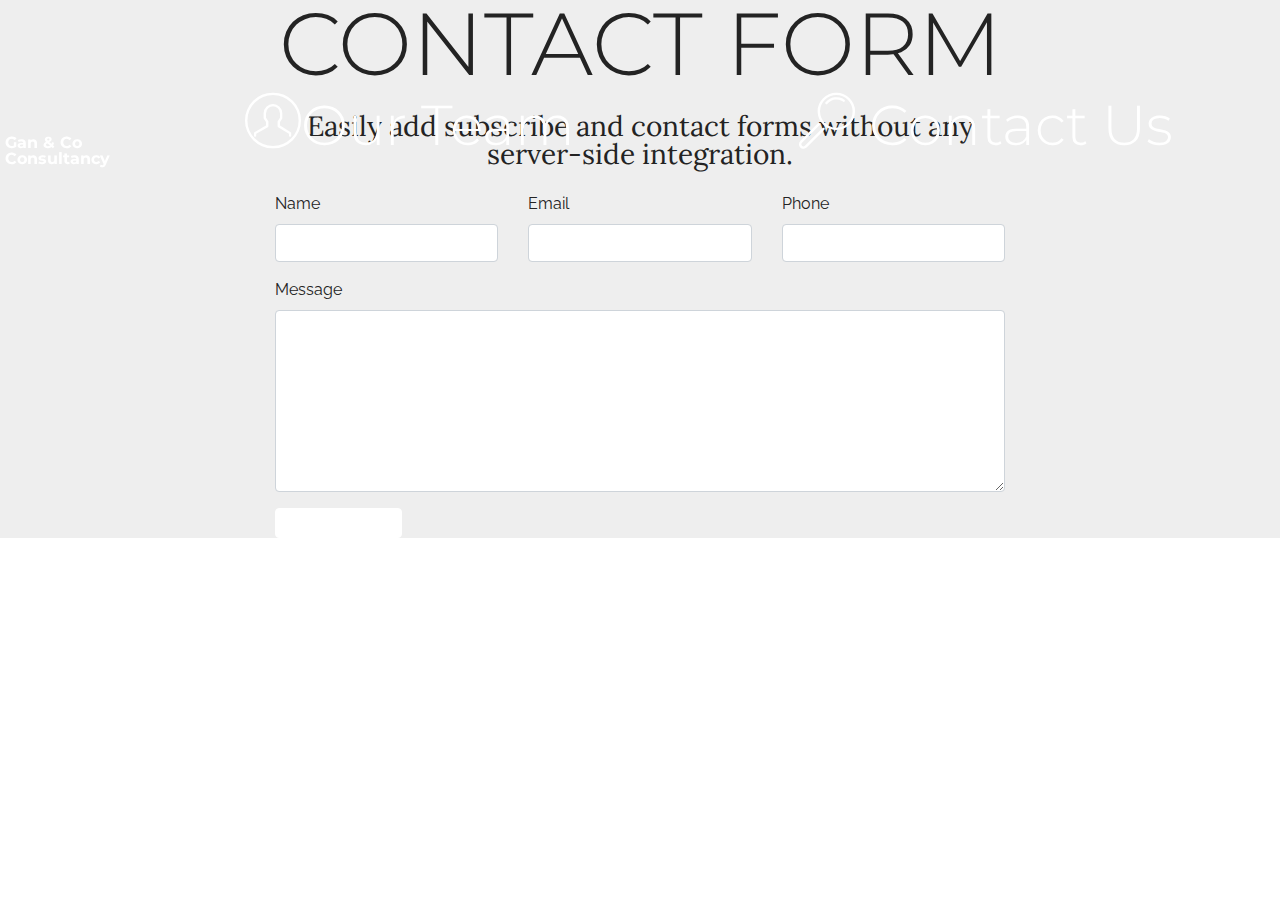
<file: .comcontactus.html>
<!DOCTYPE html>
<html >
<head>
  <!-- Site made with Mobirise Website Builder v4.7.6, https://mobirise.com -->
  <meta charset="UTF-8">
  <meta http-equiv="X-UA-Compatible" content="IE=edge">
  <meta name="generator" content="Mobirise v4.7.6, mobirise.com">
  <meta name="viewport" content="width=device-width, initial-scale=1, minimum-scale=1">
  <link rel="shortcut icon" href="assets/images/22814525-129797667780182-8044703817744396638-n-212x212.jpg" type="image/x-icon">
  <meta name="description" content="information">
  <title>Contact us</title>
  <link rel="stylesheet" href="assets/web/assets/mobirise-icons/mobirise-icons.css">
  <link rel="stylesheet" href="assets/tether/tether.min.css">
  <link rel="stylesheet" href="assets/bootstrap/css/bootstrap.min.css">
  <link rel="stylesheet" href="assets/bootstrap/css/bootstrap-grid.min.css">
  <link rel="stylesheet" href="assets/bootstrap/css/bootstrap-reboot.min.css">
  <link rel="stylesheet" href="assets/dropdown/css/style.css">
  <link rel="stylesheet" href="assets/animatecss/animate.min.css">
  <link rel="stylesheet" href="assets/theme/css/style.css">
  <link rel="stylesheet" href="assets/mobirise/css/mbr-additional.css" type="text/css">
  
  
  
</head>
<body>
  <section class="menu cid-qT4JgTpq9v" once="menu" id="menu1-b">

    

    <nav class="navbar navbar-expand beta-menu navbar-dropdown align-items-center navbar-fixed-top navbar-toggleable-sm">
        <button class="navbar-toggler navbar-toggler-right" type="button" data-toggle="collapse" data-target="#navbarSupportedContent" aria-controls="navbarSupportedContent" aria-expanded="false" aria-label="Toggle navigation">
            <div class="hamburger">
                <span></span>
                <span></span>
                <span></span>
                <span></span>
            </div>
        </button>
        <div class="menu-logo">
            <div class="navbar-brand">
                
                <span class="navbar-caption-wrap"><a class="navbar-caption text-white display-4" href="index.html">&nbsp;Gan &amp; Co &nbsp;Consultancy</a></span>
            </div>
        </div>
        <div class="collapse navbar-collapse" id="navbarSupportedContent">
            <ul class="navbar-nav nav-dropdown nav-right" data-app-modern-menu="true"><li class="nav-item dropdown">
                    <a class="nav-link link text-white display-4" href="page3.html" target="_blank" aria-expanded="true"><span class="mbri-user mbr-iconfont mbr-iconfont-btn"></span>Our Team &nbsp; &nbsp; &nbsp; &nbsp; &nbsp; &nbsp; &nbsp; &nbsp; &nbsp; &nbsp;</a>
                </li><li class="nav-item"><a class="nav-link link text-white display-4" href=".comcontactus.html#form1-d" target="_blank" aria-expanded="true"><span class="mbri-search mbr-iconfont mbr-iconfont-btn"></span>
                        Contact Us &nbsp; &nbsp; &nbsp; &nbsp; &nbsp; &nbsp; &nbsp; &nbsp; &nbsp; &nbsp;&nbsp;</a></li></ul>
            
        </div>
    </nav>
</section>

<section class="engine"><a href="https://mobirise.me/q">responsive website templates</a></section><section class="mbr-section form1 cid-qT4JrinEpn" id="form1-d">

    

    
    <div class="container">
        <div class="row justify-content-center">
            <div class="title col-12 col-lg-8">
                <h2 class="mbr-section-title align-center pb-3 mbr-fonts-style display-2">
                    CONTACT FORM
                </h2>
                <h3 class="mbr-section-subtitle align-center mbr-light pb-3 mbr-fonts-style display-5">
                    Easily add subscribe and contact forms without any server-side integration.
                </h3>
            </div>
        </div>
    </div>
    <div class="container">
        <div class="row justify-content-center">
            <div class="media-container-column col-lg-8" data-form-type="formoid">
                    <div data-form-alert="" hidden="">Thanks for filling out the form!</div>
            
                    <form class="mbr-form" action="https://mobirise.com/" method="post" data-form-title="Mobirise Form"><input type="hidden" name="email" data-form-email="true" value="ScGrEP+Cf4Tc2tdSMSPfv5yGJrFADjq4eIgqxvcydHQiJRC3jA4tW4udPjYfQB+NIOK6T5tBRcQDGVItxTisgTGRRwxBJNycyA5FkTAK4mVm/X+FB8nrsoAHKT1lZA5q" data-form-field="Email">
                        <div class="row row-sm-offset">
                            <div class="col-md-4 multi-horizontal" data-for="name">
                                <div class="form-group">
                                    <label class="form-control-label mbr-fonts-style display-7" for="name-form1-d">Name</label>
                                    <input type="text" class="form-control" name="name" data-form-field="Name" required="" id="name-form1-d">
                                </div>
                            </div>
                            <div class="col-md-4 multi-horizontal" data-for="email">
                                <div class="form-group">
                                    <label class="form-control-label mbr-fonts-style display-7" for="email-form1-d">Email</label>
                                    <input type="email" class="form-control" name="email" data-form-field="Email" required="" id="email-form1-d">
                                </div>
                            </div>
                            <div class="col-md-4 multi-horizontal" data-for="phone">
                                <div class="form-group">
                                    <label class="form-control-label mbr-fonts-style display-7" for="phone-form1-d">Phone</label>
                                    <input type="tel" class="form-control" name="phone" data-form-field="Phone" id="phone-form1-d">
                                </div>
                            </div>
                        </div>
                        <div class="form-group" data-for="message">
                            <label class="form-control-label mbr-fonts-style display-7" for="message-form1-d">Message</label>
                            <textarea type="text" class="form-control" name="message" rows="7" data-form-field="Message" id="message-form1-d"></textarea>
                        </div>
            
                        <span class="input-group-btn">
                            <button href="" type="submit" class="btn btn-primary btn-form display-4">SEND FORM</button>
                        </span>
                    </form>
            </div>
        </div>
    </div>
</section>


  <script src="assets/web/assets/jquery/jquery.min.js"></script>
  <script src="assets/popper/popper.min.js"></script>
  <script src="assets/tether/tether.min.js"></script>
  <script src="assets/bootstrap/js/bootstrap.min.js"></script>
  <script src="assets/smoothscroll/smooth-scroll.js"></script>
  <script src="assets/dropdown/js/script.min.js"></script>
  <script src="assets/touchswipe/jquery.touch-swipe.min.js"></script>
  <script src="assets/viewportchecker/jquery.viewportchecker.js"></script>
  <script src="assets/theme/js/script.js"></script>
  <script src="assets/formoid/formoid.min.js"></script>
  
  
  <input name="animation" type="hidden">
  </body>
</html>
</file>
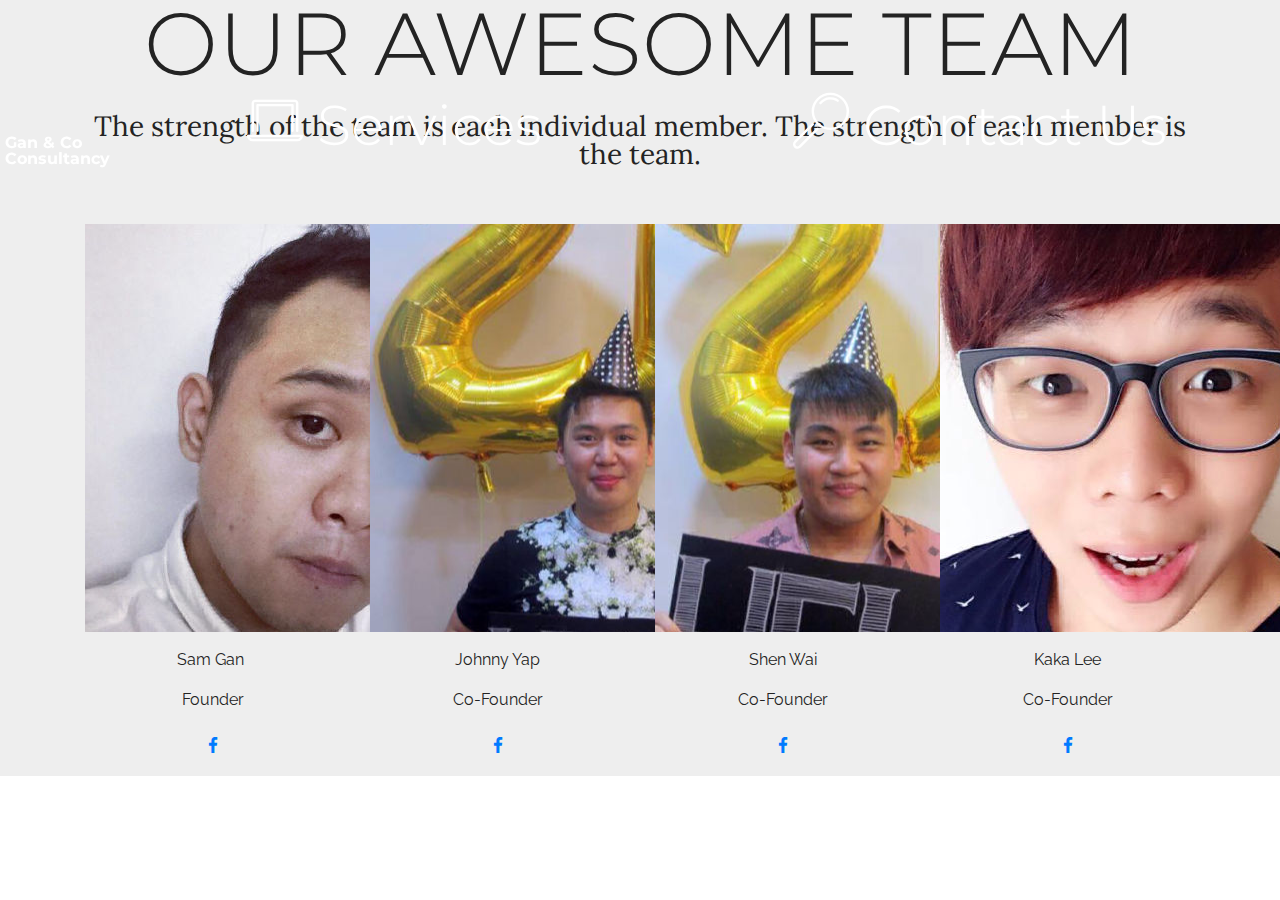
<file: .comleanmore.html>
<!DOCTYPE html>
<html >
<head>
  <!-- Site made with Mobirise Website Builder v4.7.6, https://mobirise.com -->
  <meta charset="UTF-8">
  <meta http-equiv="X-UA-Compatible" content="IE=edge">
  <meta name="generator" content="Mobirise v4.7.6, mobirise.com">
  <meta name="viewport" content="width=device-width, initial-scale=1, minimum-scale=1">
  <link rel="shortcut icon" href="assets/images/22814525-129797667780182-8044703817744396638-n-212x212.jpg" type="image/x-icon">
  <meta name="description" content="Our Team ">
  <title>Our Team </title>
  <link rel="stylesheet" href="assets/web/assets/mobirise-icons/mobirise-icons.css">
  <link rel="stylesheet" href="assets/tether/tether.min.css">
  <link rel="stylesheet" href="assets/bootstrap/css/bootstrap.min.css">
  <link rel="stylesheet" href="assets/bootstrap/css/bootstrap-grid.min.css">
  <link rel="stylesheet" href="assets/bootstrap/css/bootstrap-reboot.min.css">
  <link rel="stylesheet" href="assets/socicon/css/styles.css">
  <link rel="stylesheet" href="assets/animatecss/animate.min.css">
  <link rel="stylesheet" href="assets/dropdown/css/style.css">
  <link rel="stylesheet" href="assets/theme/css/style.css">
  <link rel="stylesheet" href="assets/mobirise/css/mbr-additional.css" type="text/css">
  
  
  
</head>
<body>
  <section class="menu cid-qT4D289tNt" once="menu" id="menu1-6">

    

    <nav class="navbar navbar-expand beta-menu navbar-dropdown align-items-center navbar-fixed-top navbar-toggleable-sm">
        <button class="navbar-toggler navbar-toggler-right" type="button" data-toggle="collapse" data-target="#navbarSupportedContent" aria-controls="navbarSupportedContent" aria-expanded="false" aria-label="Toggle navigation">
            <div class="hamburger">
                <span></span>
                <span></span>
                <span></span>
                <span></span>
            </div>
        </button>
        <div class="menu-logo">
            <div class="navbar-brand">
                
                <span class="navbar-caption-wrap"><a class="navbar-caption text-white display-4" href="index.html">&nbsp;Gan &amp; Co &nbsp;Consultancy</a></span>
            </div>
        </div>
        <div class="collapse navbar-collapse" id="navbarSupportedContent">
            <ul class="navbar-nav nav-dropdown nav-right" data-app-modern-menu="true"><li class="nav-item dropdown">
                    <a class="nav-link link text-white display-4" href="https://mobirise.com/aboutus" target="_blank" aria-expanded="true"><span class="mbri-laptop mbr-iconfont mbr-iconfont-btn"></span>
                        Services &nbsp; &nbsp; &nbsp; &nbsp; &nbsp; &nbsp; &nbsp; &nbsp; &nbsp; &nbsp;&nbsp;</a>
                </li><li class="nav-item"><a class="nav-link link text-white display-4" href=".comcontactus.html#form1-d" target="_blank" aria-expanded="true"><span class="mbri-search mbr-iconfont mbr-iconfont-btn"></span>
                        Contact Us &nbsp; &nbsp; &nbsp; &nbsp; &nbsp; &nbsp; &nbsp; &nbsp; &nbsp; &nbsp;&nbsp;</a></li></ul>
            
        </div>
    </nav>
</section>

<section class="engine"><a href="https://mobirise.me/k">develop own website</a></section><section class="features16 cid-qT4F1tBfVF" id="features16-a">
    
    
    
    <div class="container align-center">
        <h2 class="pb-3 mbr-fonts-style mbr-section-title display-2">
            OUR AWESOME TEAM
        </h2>
        <h3 class="pb-5 mbr-section-subtitle mbr-fonts-style mbr-light display-5">The strength of the team is each individual member. The strength of each member is the team.</h3>
        <div class="row media-row">
            
        <div class="team-item col-lg-3 col-md-6">
                <div class="item-image">
                    <img src="assets/images/32875618-234754220617859-5372014668564922368-n-1-510x510.jpg" alt="" title="">
                </div>
                <div class="item-caption py-3">
                    <div class="item-name px-2">
                        <p class="mbr-fonts-style display-5">Sam Gan&nbsp;</p>
                    </div>
                    <div class="item-role px-2">
                        <p>Founder</p>
                    </div>
                    <div class="item-social pt-2">
                        <a href="https://www.facebook.com/gan.sam.3114" target="_blank">
                            <span class="p-1 mbr-iconfont mbr-iconfont-social socicon-facebook socicon"></span>
                        </a>
                        <a href="https://www.facebook.com/pages/Mobirise/1616226671953247" target="_blank">
                            
                        </a>
                        <a href="https://plus.google.com/u/0/+Mobirise" target="_blank">
                            
                        </a>
                        <a href="https://www.linkedin.com/in/mobirise" target="_blank">
                            
                        </a>
                        <a href="https://www.instagram.com/mobirise/" target="_blank">
                            
                        </a>
                        <a href="https://www.youtube.com/channel/UCt_tncVAetpK5JeM8L-8jyw" target="_blank">    
                            
                        </a>
                    </div>
                </div>
            </div><div class="team-item col-lg-3 col-md-6">
                <div class="item-image">
                    <img src="assets/images/13151917-10206202046591870-770924274355582226-n-1-510x765.jpg" alt="" title="">
                </div>
                <div class="item-caption py-3">
                    <div class="item-name px-2">
                        <p class="mbr-fonts-style display-5">
                           Johnny Yap</p>
                    </div>
                    <div class="item-role px-2">
                        <p>Co-Founder</p>
                    </div>
                    <div class="item-social pt-2">
                        <a href="https://www.facebook.com/johnny.yyh" target="_blank">
                            <span class="p-1 mbr-iconfont mbr-iconfont-social socicon-facebook socicon"></span>
                        </a>
                        <a href="https://www.facebook.com/pages/Mobirise/1616226671953247" target="_blank">
                            
                        </a>
                        <a href="https://plus.google.com/u/0/+Mobirise" target="_blank">
                            
                        </a>
                        <a href="https://www.linkedin.com/in/mobirise" target="_blank">
                            
                        </a>
                        <a href="https://www.instagram.com/mobirise/" target="_blank">
                            
                        </a>
                        <a href="https://www.youtube.com/channel/UCt_tncVAetpK5JeM8L-8jyw" target="_blank">    
                            
                        </a>
                    </div>
                </div>
            </div><div class="team-item col-lg-3 col-md-6">
                <div class="item-image">
                    <img src="assets/images/13221531-10206202046991880-6527201559035625821-n-510x765.jpg" alt="" title="">
                </div>
                <div class="item-caption py-3">
                    <div class="item-name px-2">
                        <p class="mbr-fonts-style display-5">Shen Wai</p>
                    </div>
                    <div class="item-role px-2">
                        <p>Co-Founder</p>
                    </div>
                    <div class="item-social pt-2">
                        <a href="https://www.facebook.com/shen.wai.7" target="_blank">
                            <span class="p-1 mbr-iconfont mbr-iconfont-social socicon-facebook socicon"></span>
                        </a>
                        <a href="https://www.facebook.com/pages/Mobirise/1616226671953247" target="_blank">
                            
                        </a>
                        <a href="https://plus.google.com/u/0/+Mobirise" target="_blank">
                            
                        </a>
                        <a href="https://www.linkedin.com/in/mobirise" target="_blank">
                            
                        </a>
                        <a href="https://www.instagram.com/mobirise/" target="_blank">
                            
                        </a>
                        <a href="https://www.youtube.com/channel/UCt_tncVAetpK5JeM8L-8jyw" target="_blank">    
                            
                        </a>
                    </div>
                </div>
            </div><div class="team-item col-lg-3 col-md-6">
                <div class="item-image">
                    <img src="assets/images/10338229-10202128881205281-4555850473124964525-n-510x680.jpg" alt="" title="">
                </div>
                <div class="item-caption py-3">
                    <div class="item-name px-2">
                        <p class="mbr-fonts-style display-5">
                           Kaka Lee</p>
                    </div>
                    <div class="item-role px-2">
                        <p>Co-Founder</p>
                    </div>
                    <div class="item-social pt-2">
                        <a href="https://www.facebook.com/bosco.lee.52" target="_blank">
                            <span class="p-1 mbr-iconfont mbr-iconfont-social socicon-facebook socicon"></span>
                        </a>
                        <a href="https://www.facebook.com/pages/Mobirise/1616226671953247" target="_blank">
                            
                        </a>
                        <a href="https://plus.google.com/u/0/+Mobirise" target="_blank">
                            
                        </a>
                        <a href="https://www.linkedin.com/in/mobirise" target="_blank">
                            
                        </a>
                        <a href="https://www.instagram.com/mobirise/" target="_blank">
                            
                        </a>
                        <a href="https://www.youtube.com/channel/UCt_tncVAetpK5JeM8L-8jyw" target="_blank">    
                            
                        </a>
                    </div>
                </div>
            </div></div>    
    </div>
</section>


  <script src="assets/web/assets/jquery/jquery.min.js"></script>
  <script src="assets/popper/popper.min.js"></script>
  <script src="assets/tether/tether.min.js"></script>
  <script src="assets/bootstrap/js/bootstrap.min.js"></script>
  <script src="assets/smoothscroll/smooth-scroll.js"></script>
  <script src="assets/touchswipe/jquery.touch-swipe.min.js"></script>
  <script src="assets/viewportchecker/jquery.viewportchecker.js"></script>
  <script src="assets/dropdown/js/script.min.js"></script>
  <script src="assets/theme/js/script.js"></script>
  
  
  <input name="animation" type="hidden">
  </body>
</html>
</file>
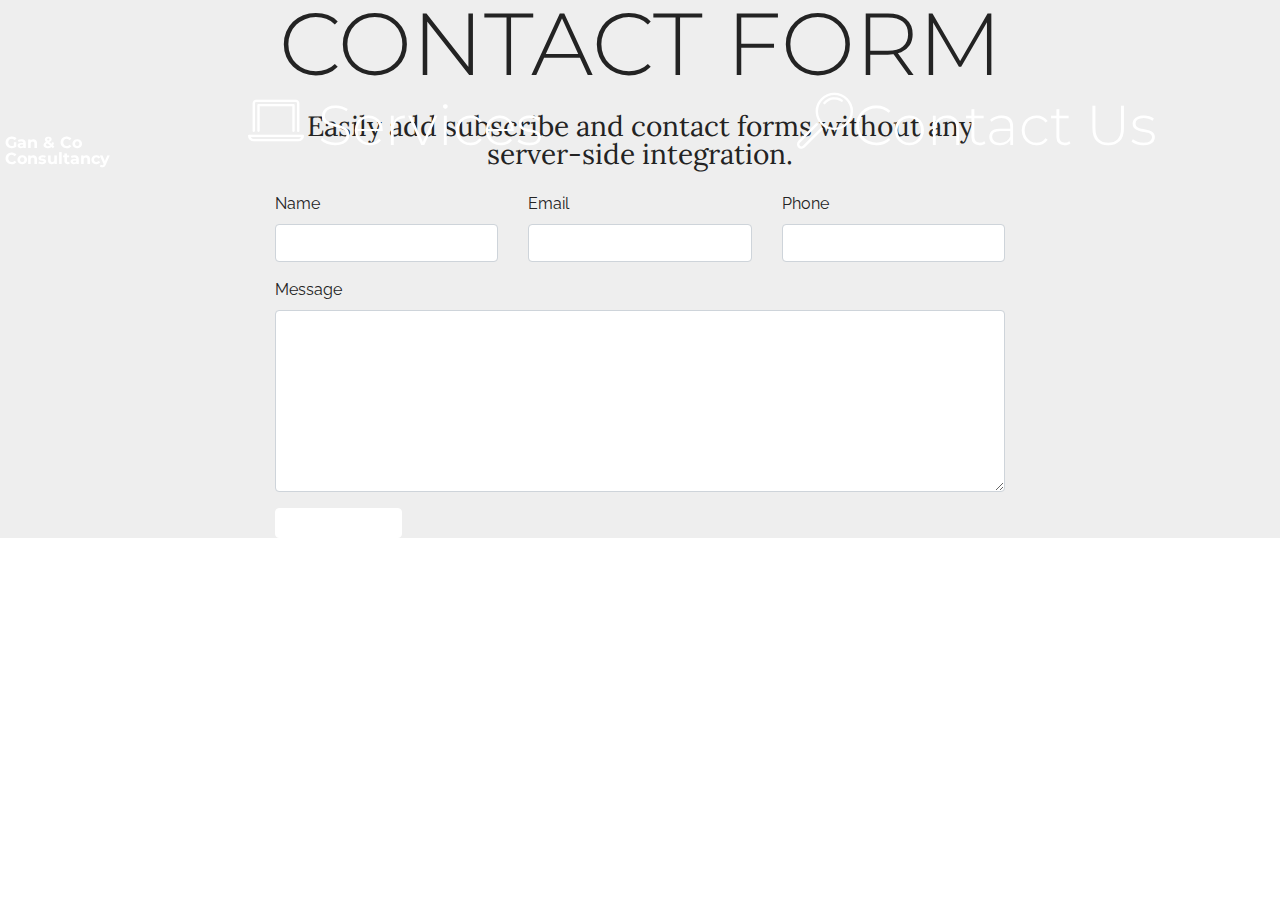
<file: httpsmobirise.comcontactus.html>
<!DOCTYPE html>
<html >
<head>
  <!-- Site made with Mobirise Website Builder v4.7.6, https://mobirise.com -->
  <meta charset="UTF-8">
  <meta http-equiv="X-UA-Compatible" content="IE=edge">
  <meta name="generator" content="Mobirise v4.7.6, mobirise.com">
  <meta name="viewport" content="width=device-width, initial-scale=1, minimum-scale=1">
  <link rel="shortcut icon" href="assets/images/22814525-129797667780182-8044703817744396638-n-212x212.jpg" type="image/x-icon">
  <meta name="description" content="information">
  <title>Contact us</title>
  <link rel="stylesheet" href="assets/web/assets/mobirise-icons/mobirise-icons.css">
  <link rel="stylesheet" href="assets/tether/tether.min.css">
  <link rel="stylesheet" href="assets/bootstrap/css/bootstrap.min.css">
  <link rel="stylesheet" href="assets/bootstrap/css/bootstrap-grid.min.css">
  <link rel="stylesheet" href="assets/bootstrap/css/bootstrap-reboot.min.css">
  <link rel="stylesheet" href="assets/dropdown/css/style.css">
  <link rel="stylesheet" href="assets/animatecss/animate.min.css">
  <link rel="stylesheet" href="assets/theme/css/style.css">
  <link rel="stylesheet" href="assets/mobirise/css/mbr-additional.css" type="text/css">
  
  
  
</head>
<body>
  <section class="menu cid-qT4JgTpq9v" once="menu" id="menu1-b">

    

    <nav class="navbar navbar-expand beta-menu navbar-dropdown align-items-center navbar-fixed-top navbar-toggleable-sm">
        <button class="navbar-toggler navbar-toggler-right" type="button" data-toggle="collapse" data-target="#navbarSupportedContent" aria-controls="navbarSupportedContent" aria-expanded="false" aria-label="Toggle navigation">
            <div class="hamburger">
                <span></span>
                <span></span>
                <span></span>
                <span></span>
            </div>
        </button>
        <div class="menu-logo">
            <div class="navbar-brand">
                
                <span class="navbar-caption-wrap"><a class="navbar-caption text-white display-4" href="index.html">&nbsp;Gan &amp; Co &nbsp;Consultancy</a></span>
            </div>
        </div>
        <div class="collapse navbar-collapse" id="navbarSupportedContent">
            <ul class="navbar-nav nav-dropdown nav-right" data-app-modern-menu="true"><li class="nav-item dropdown">
                    <a class="nav-link link text-white display-4" href="https://mobirise.com/aboutus" target="_blank" aria-expanded="true"><span class="mbri-laptop mbr-iconfont mbr-iconfont-btn"></span>
                        Services &nbsp; &nbsp; &nbsp; &nbsp; &nbsp; &nbsp; &nbsp; &nbsp; &nbsp; &nbsp;&nbsp;</a>
                </li><li class="nav-item"><a class="nav-link link text-white display-4" href="httpsmobirise.comcontactus.html" target="_blank" aria-expanded="true">
                        <span class="mbri-search mbr-iconfont mbr-iconfont-btn"></span>Contact Us &nbsp; &nbsp; &nbsp; &nbsp; &nbsp; &nbsp; &nbsp; &nbsp; &nbsp; &nbsp;&nbsp;</a></li></ul>
            
        </div>
    </nav>
</section>

<section class="engine"><a href="https://mobirise.me/n">landing page html templates</a></section><section class="mbr-section form1 cid-qT4JrinEpn" id="form1-d">

    

    
    <div class="container">
        <div class="row justify-content-center">
            <div class="title col-12 col-lg-8">
                <h2 class="mbr-section-title align-center pb-3 mbr-fonts-style display-2">
                    CONTACT FORM
                </h2>
                <h3 class="mbr-section-subtitle align-center mbr-light pb-3 mbr-fonts-style display-5">
                    Easily add subscribe and contact forms without any server-side integration.
                </h3>
            </div>
        </div>
    </div>
    <div class="container">
        <div class="row justify-content-center">
            <div class="media-container-column col-lg-8" data-form-type="formoid">
                    <div data-form-alert="" hidden="">Thanks for filling out the form!</div>
            
                    <form class="mbr-form" action="https://mobirise.com/" method="post" data-form-title="Mobirise Form"><input type="hidden" name="email" data-form-email="true" value="HpEL3B52eGaiR0LlOvzFXt2bhETJpYtmSAs1O9OFF2LWfI1Rp87L+a2+QtQaMe7RlnVcZaU75LAx8wrhWOBZzPu/tz4pHG9ZTAkjXa1jj1M0UB+w78NmdEuuZGLHXm3u" data-form-field="Email">
                        <div class="row row-sm-offset">
                            <div class="col-md-4 multi-horizontal" data-for="name">
                                <div class="form-group">
                                    <label class="form-control-label mbr-fonts-style display-7" for="name-form1-d">Name</label>
                                    <input type="text" class="form-control" name="name" data-form-field="Name" required="" id="name-form1-d">
                                </div>
                            </div>
                            <div class="col-md-4 multi-horizontal" data-for="email">
                                <div class="form-group">
                                    <label class="form-control-label mbr-fonts-style display-7" for="email-form1-d">Email</label>
                                    <input type="email" class="form-control" name="email" data-form-field="Email" required="" id="email-form1-d">
                                </div>
                            </div>
                            <div class="col-md-4 multi-horizontal" data-for="phone">
                                <div class="form-group">
                                    <label class="form-control-label mbr-fonts-style display-7" for="phone-form1-d">Phone</label>
                                    <input type="tel" class="form-control" name="phone" data-form-field="Phone" id="phone-form1-d">
                                </div>
                            </div>
                        </div>
                        <div class="form-group" data-for="message">
                            <label class="form-control-label mbr-fonts-style display-7" for="message-form1-d">Message</label>
                            <textarea type="text" class="form-control" name="message" rows="7" data-form-field="Message" id="message-form1-d"></textarea>
                        </div>
            
                        <span class="input-group-btn">
                            <button href="" type="submit" class="btn btn-primary btn-form display-4">SEND FORM</button>
                        </span>
                    </form>
            </div>
        </div>
    </div>
</section>


  <script src="assets/web/assets/jquery/jquery.min.js"></script>
  <script src="assets/popper/popper.min.js"></script>
  <script src="assets/tether/tether.min.js"></script>
  <script src="assets/bootstrap/js/bootstrap.min.js"></script>
  <script src="assets/smoothscroll/smooth-scroll.js"></script>
  <script src="assets/dropdown/js/script.min.js"></script>
  <script src="assets/touchswipe/jquery.touch-swipe.min.js"></script>
  <script src="assets/viewportchecker/jquery.viewportchecker.js"></script>
  <script src="assets/theme/js/script.js"></script>
  <script src="assets/formoid/formoid.min.js"></script>
  
  
  <input name="animation" type="hidden">
  </body>
</html>
</file>
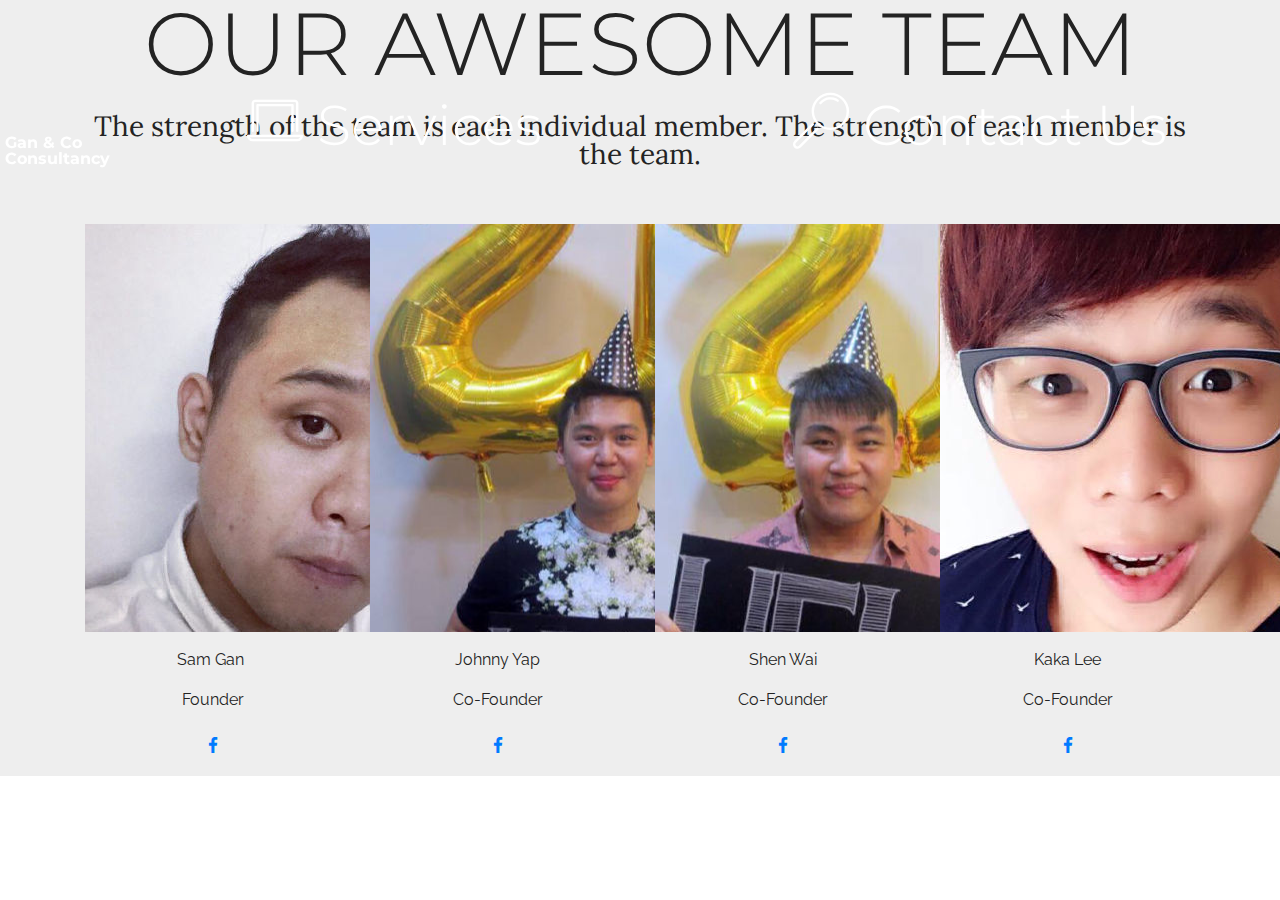
<file: ourteam.comleanmore.html>
<!DOCTYPE html>
<html >
<head>
  <!-- Site made with Mobirise Website Builder v4.7.6, https://mobirise.com -->
  <meta charset="UTF-8">
  <meta http-equiv="X-UA-Compatible" content="IE=edge">
  <meta name="generator" content="Mobirise v4.7.6, mobirise.com">
  <meta name="viewport" content="width=device-width, initial-scale=1, minimum-scale=1">
  <link rel="shortcut icon" href="assets/images/22814525-129797667780182-8044703817744396638-n-212x212.jpg" type="image/x-icon">
  <meta name="description" content="Our Team ">
  <title>Our Team </title>
  <link rel="stylesheet" href="assets/web/assets/mobirise-icons/mobirise-icons.css">
  <link rel="stylesheet" href="assets/tether/tether.min.css">
  <link rel="stylesheet" href="assets/bootstrap/css/bootstrap.min.css">
  <link rel="stylesheet" href="assets/bootstrap/css/bootstrap-grid.min.css">
  <link rel="stylesheet" href="assets/bootstrap/css/bootstrap-reboot.min.css">
  <link rel="stylesheet" href="assets/socicon/css/styles.css">
  <link rel="stylesheet" href="assets/animatecss/animate.min.css">
  <link rel="stylesheet" href="assets/dropdown/css/style.css">
  <link rel="stylesheet" href="assets/theme/css/style.css">
  <link rel="stylesheet" href="assets/mobirise/css/mbr-additional.css" type="text/css">
  
  
  
</head>
<body>
  <section class="menu cid-qT4D289tNt" once="menu" id="menu1-6">

    

    <nav class="navbar navbar-expand beta-menu navbar-dropdown align-items-center navbar-fixed-top navbar-toggleable-sm">
        <button class="navbar-toggler navbar-toggler-right" type="button" data-toggle="collapse" data-target="#navbarSupportedContent" aria-controls="navbarSupportedContent" aria-expanded="false" aria-label="Toggle navigation">
            <div class="hamburger">
                <span></span>
                <span></span>
                <span></span>
                <span></span>
            </div>
        </button>
        <div class="menu-logo">
            <div class="navbar-brand">
                
                <span class="navbar-caption-wrap"><a class="navbar-caption text-white display-4" href="index.html">&nbsp;Gan &amp; Co &nbsp;Consultancy</a></span>
            </div>
        </div>
        <div class="collapse navbar-collapse" id="navbarSupportedContent">
            <ul class="navbar-nav nav-dropdown nav-right" data-app-modern-menu="true"><li class="nav-item dropdown">
                    <a class="nav-link link text-white display-4" href="https://mobirise.com/aboutus" target="_blank" aria-expanded="true"><span class="mbri-laptop mbr-iconfont mbr-iconfont-btn"></span>
                        Services &nbsp; &nbsp; &nbsp; &nbsp; &nbsp; &nbsp; &nbsp; &nbsp; &nbsp; &nbsp;&nbsp;</a>
                </li><li class="nav-item"><a class="nav-link link text-white display-4" href=".comcontactus.html#form1-d" target="_blank" aria-expanded="true"><span class="mbri-search mbr-iconfont mbr-iconfont-btn"></span>
                        Contact Us &nbsp; &nbsp; &nbsp; &nbsp; &nbsp; &nbsp; &nbsp; &nbsp; &nbsp; &nbsp;&nbsp;</a></li></ul>
            
        </div>
    </nav>
</section>

<section class="engine"><a href="https://mobirise.me/s">free bootstrap themes</a></section><section class="features16 cid-qT4F1tBfVF" id="features16-a">
    
    
    
    <div class="container align-center">
        <h2 class="pb-3 mbr-fonts-style mbr-section-title display-2">
            OUR AWESOME TEAM
        </h2>
        <h3 class="pb-5 mbr-section-subtitle mbr-fonts-style mbr-light display-5">The strength of the team is each individual member. The strength of each member is the team.</h3>
        <div class="row media-row">
            
        <div class="team-item col-lg-3 col-md-6">
                <div class="item-image">
                    <img src="assets/images/32875618-234754220617859-5372014668564922368-n-1-510x510.jpg" alt="" title="">
                </div>
                <div class="item-caption py-3">
                    <div class="item-name px-2">
                        <p class="mbr-fonts-style display-5">Sam Gan&nbsp;</p>
                    </div>
                    <div class="item-role px-2">
                        <p>Founder</p>
                    </div>
                    <div class="item-social pt-2">
                        <a href="https://www.facebook.com/gan.sam.3114" target="_blank">
                            <span class="p-1 mbr-iconfont mbr-iconfont-social socicon-facebook socicon"></span>
                        </a>
                        <a href="https://www.facebook.com/pages/Mobirise/1616226671953247" target="_blank">
                            
                        </a>
                        <a href="https://plus.google.com/u/0/+Mobirise" target="_blank">
                            
                        </a>
                        <a href="https://www.linkedin.com/in/mobirise" target="_blank">
                            
                        </a>
                        <a href="https://www.instagram.com/mobirise/" target="_blank">
                            
                        </a>
                        <a href="https://www.youtube.com/channel/UCt_tncVAetpK5JeM8L-8jyw" target="_blank">    
                            
                        </a>
                    </div>
                </div>
            </div><div class="team-item col-lg-3 col-md-6">
                <div class="item-image">
                    <img src="assets/images/13151917-10206202046591870-770924274355582226-n-1-510x765.jpg" alt="" title="">
                </div>
                <div class="item-caption py-3">
                    <div class="item-name px-2">
                        <p class="mbr-fonts-style display-5">
                           Johnny Yap</p>
                    </div>
                    <div class="item-role px-2">
                        <p>Co-Founder</p>
                    </div>
                    <div class="item-social pt-2">
                        <a href="https://www.facebook.com/johnny.yyh" target="_blank">
                            <span class="p-1 mbr-iconfont mbr-iconfont-social socicon-facebook socicon"></span>
                        </a>
                        <a href="https://www.facebook.com/pages/Mobirise/1616226671953247" target="_blank">
                            
                        </a>
                        <a href="https://plus.google.com/u/0/+Mobirise" target="_blank">
                            
                        </a>
                        <a href="https://www.linkedin.com/in/mobirise" target="_blank">
                            
                        </a>
                        <a href="https://www.instagram.com/mobirise/" target="_blank">
                            
                        </a>
                        <a href="https://www.youtube.com/channel/UCt_tncVAetpK5JeM8L-8jyw" target="_blank">    
                            
                        </a>
                    </div>
                </div>
            </div><div class="team-item col-lg-3 col-md-6">
                <div class="item-image">
                    <img src="assets/images/13221531-10206202046991880-6527201559035625821-n-510x765.jpg" alt="" title="">
                </div>
                <div class="item-caption py-3">
                    <div class="item-name px-2">
                        <p class="mbr-fonts-style display-5">Shen Wai</p>
                    </div>
                    <div class="item-role px-2">
                        <p>Co-Founder</p>
                    </div>
                    <div class="item-social pt-2">
                        <a href="https://www.facebook.com/shen.wai.7" target="_blank">
                            <span class="p-1 mbr-iconfont mbr-iconfont-social socicon-facebook socicon"></span>
                        </a>
                        <a href="https://www.facebook.com/pages/Mobirise/1616226671953247" target="_blank">
                            
                        </a>
                        <a href="https://plus.google.com/u/0/+Mobirise" target="_blank">
                            
                        </a>
                        <a href="https://www.linkedin.com/in/mobirise" target="_blank">
                            
                        </a>
                        <a href="https://www.instagram.com/mobirise/" target="_blank">
                            
                        </a>
                        <a href="https://www.youtube.com/channel/UCt_tncVAetpK5JeM8L-8jyw" target="_blank">    
                            
                        </a>
                    </div>
                </div>
            </div><div class="team-item col-lg-3 col-md-6">
                <div class="item-image">
                    <img src="assets/images/10338229-10202128881205281-4555850473124964525-n-510x680.jpg" alt="" title="">
                </div>
                <div class="item-caption py-3">
                    <div class="item-name px-2">
                        <p class="mbr-fonts-style display-5">
                           Kaka Lee</p>
                    </div>
                    <div class="item-role px-2">
                        <p>Co-Founder</p>
                    </div>
                    <div class="item-social pt-2">
                        <a href="https://www.facebook.com/bosco.lee.52" target="_blank">
                            <span class="p-1 mbr-iconfont mbr-iconfont-social socicon-facebook socicon"></span>
                        </a>
                        <a href="https://www.facebook.com/pages/Mobirise/1616226671953247" target="_blank">
                            
                        </a>
                        <a href="https://plus.google.com/u/0/+Mobirise" target="_blank">
                            
                        </a>
                        <a href="https://www.linkedin.com/in/mobirise" target="_blank">
                            
                        </a>
                        <a href="https://www.instagram.com/mobirise/" target="_blank">
                            
                        </a>
                        <a href="https://www.youtube.com/channel/UCt_tncVAetpK5JeM8L-8jyw" target="_blank">    
                            
                        </a>
                    </div>
                </div>
            </div></div>    
    </div>
</section>


  <script src="assets/web/assets/jquery/jquery.min.js"></script>
  <script src="assets/popper/popper.min.js"></script>
  <script src="assets/tether/tether.min.js"></script>
  <script src="assets/bootstrap/js/bootstrap.min.js"></script>
  <script src="assets/smoothscroll/smooth-scroll.js"></script>
  <script src="assets/touchswipe/jquery.touch-swipe.min.js"></script>
  <script src="assets/viewportchecker/jquery.viewportchecker.js"></script>
  <script src="assets/dropdown/js/script.min.js"></script>
  <script src="assets/theme/js/script.js"></script>
  
  
  <input name="animation" type="hidden">
  </body>
</html>
</file>
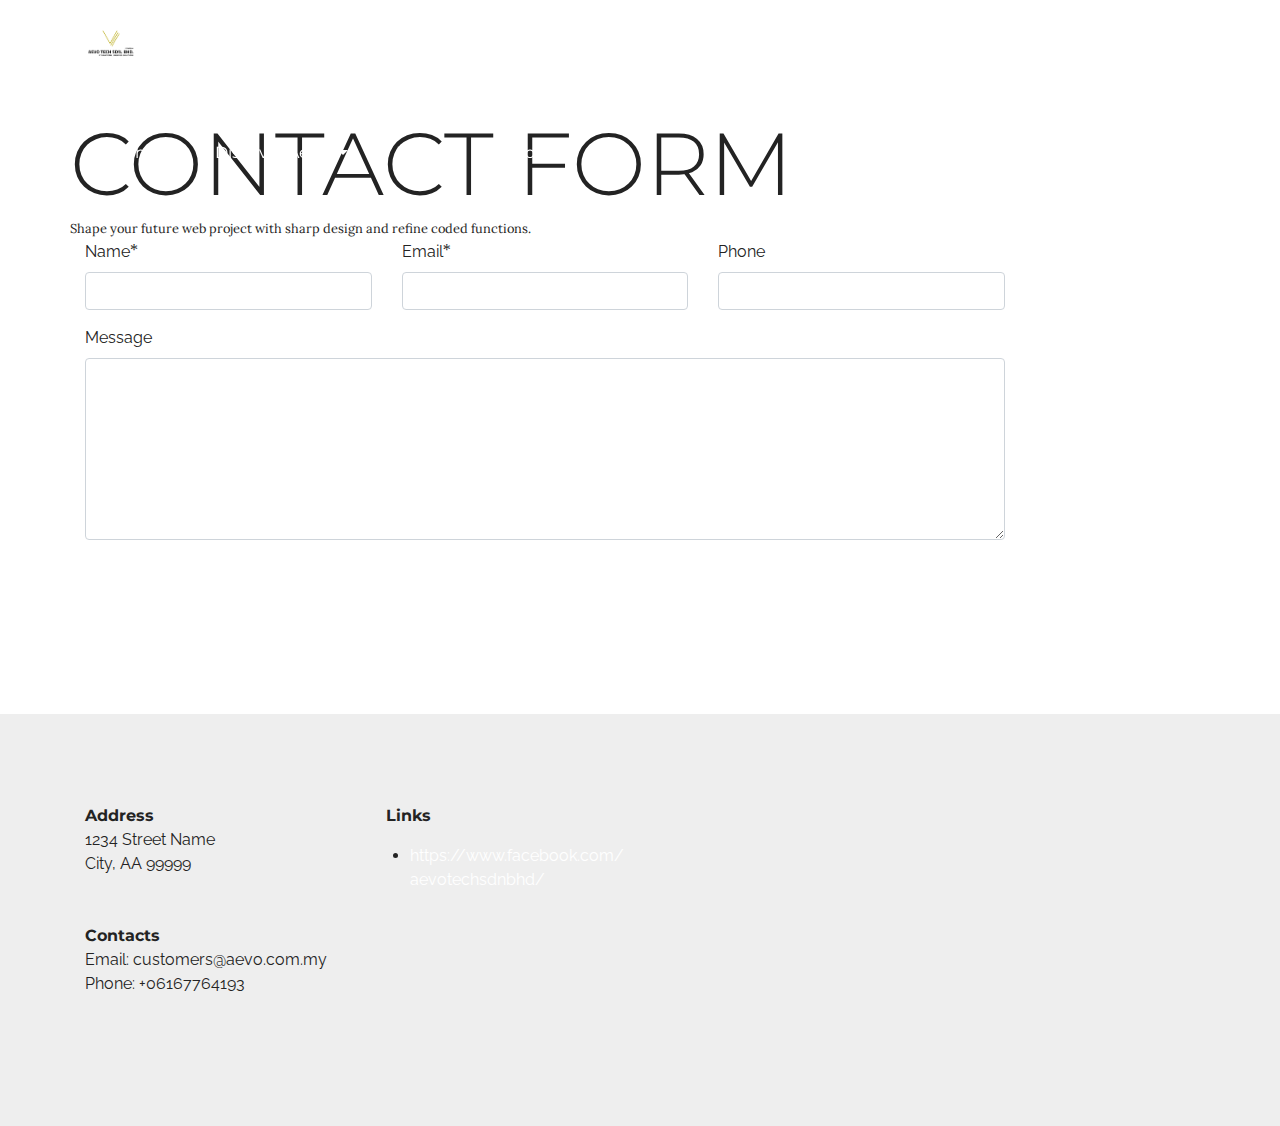
<file: page3.html>
<!DOCTYPE html>
<html >
<head>
  <!-- Site made with Mobirise Website Builder v4.8.1, https://mobirise.com -->
  <meta charset="UTF-8">
  <meta http-equiv="X-UA-Compatible" content="IE=edge">
  <meta name="generator" content="Mobirise v4.8.1, mobirise.com">
  <meta name="viewport" content="width=device-width, initial-scale=1, minimum-scale=1">
  <link rel="shortcut icon" href="assets/images/aevo-tech-sdn-bhd-logo512x512-2-128x128.png" type="image/x-icon">
  <meta name="description" content="Web Page Builder Description">
  <title>Contact us</title>
  <link rel="stylesheet" href="https://fonts.googleapis.com/css?family=Montserrat:400,700">
  <link rel="stylesheet" href="https://fonts.googleapis.com/css?family=Raleway:100,100i,200,200i,300,300i,400,400i,500,500i,600,600i,700,700i,800,800i,900,900i">
  <link rel="stylesheet" href="https://fonts.googleapis.com/css?family=Lora:400,700,400italic,700italic&subset=latin">
  <link rel="stylesheet" href="assets/tether/tether.min.css">
  <link rel="stylesheet" href="assets/bootstrap/css/bootstrap.min.css">
  <link rel="stylesheet" href="assets/dropdown/css/style.css">
  <link rel="stylesheet" href="assets/animate.css/animate.min.css">
  <link rel="stylesheet" href="assets/theme/css/style.css">
  <link rel="stylesheet" href="assets/mobirise/css/mbr-additional.css" type="text/css">
  
  
  
</head>
<body>
  <section id="menu-v" data-rv-view="166">

    <nav class="navbar navbar-dropdown transparent navbar-fixed-top bg-color">
        <div class="container">

            <div class="mbr-table">
                <div class="mbr-table-cell">

                    <div class="navbar-brand">
                        <a href="index.html" class="navbar-logo"><img src="assets/images/aevo-tech-sdn-bhd-logo512x512-2-128x128.png" alt="Mobirise"></a>
                        <a class="navbar-caption" href="index.html">&nbsp;Aevo Template 1 Construction</a>
                    </div>

                </div>
                <div class="mbr-table-cell">

                    <button class="navbar-toggler pull-xs-right hidden-md-up" type="button" data-toggle="collapse" data-target="#exCollapsingNavbar">
                        <div class="hamburger-icon"></div>
                    </button>

                    <ul class="nav-dropdown collapse pull-xs-right nav navbar-nav navbar-toggleable-sm" id="exCollapsingNavbar"><li class="nav-item"><a class="nav-link link" href="index.html">Home</a></li><li class="nav-item dropdown"><a class="nav-link link dropdown-toggle" data-toggle="dropdown-submenu" href="https://mobirise.com/" aria-expanded="false">Discover Aevo</a><div class="dropdown-menu"><a class="dropdown-item" href="page1.html" target="_blank">Company Profile</a><a class="dropdown-item" href="page1.html#testimonials4-i">Mission &amp; Vision</a></div></li><li class="nav-item dropdown"><a class="nav-link link" href="page2.html" aria-expanded="false">Projects</a></li><li class="nav-item"><a class="nav-link link" href="page3.html" aria-expanded="false">Contact</a></li></ul>
                    <button hidden="" class="navbar-toggler navbar-close" type="button" data-toggle="collapse" data-target="#exCollapsingNavbar">
                        <div class="close-icon"></div>
                    </button>

                </div>
            </div>

        </div>
    </nav>

</section>

<section class="engine"><a href="https://mobiri.se/u">bootstrap website templates</a></section><section class="mbr-section form1 mbr-after-navbar" id="form1-x" data-rv-view="168" style="background-color: rgb(255, 255, 255); padding-top: 120px; padding-bottom: 120px;">
    
    <div class="mbr-section mbr-section__container mbr-section__container--middle">
        <div class="container">
            <div class="row">
                <div class="col-xs-12 text-xs-center">
                    <h3 class="mbr-section-title display-2">CONTACT FORM</h3>
                    <small class="mbr-section-subtitle">Shape your future web project with sharp design and refine coded functions.</small>
                </div>
            </div>
        </div>
    </div>
    <div class="mbr-section mbr-section-nopadding">
        <div class="container">
            <div class="row">
                <div class="col-xs-12 col-lg-10 col-lg-offset-1" data-form-type="formoid">


                    <div data-form-alert="true">
                        <div hidden="" data-form-alert-success="true" class="alert alert-form alert-success text-xs-center">Thanks for filling out form!</div>
                    </div>


                    <form action="https://mobirise.com/" method="post" data-form-title="CONTACT FORM">

                        <input type="hidden" value="h1ScSubuvNyHPk7NKr6isWkBBFVKmNDQvad0o9buZan2ZwIXIPHZSWsoUQvQVswkELGy4HEBUktqywV3Cy/mU0XI98bdRKOPryZoYDE7Fh4PYykW13xEaYAQP23UES/q" data-form-email="true">

                        <div class="row row-sm-offset">

                            <div class="col-xs-12 col-md-4">
                                <div class="form-group">
                                    <label class="form-control-label" for="form1-x-name">Name<span class="form-asterisk">*</span></label>
                                    <input type="text" class="form-control" name="name" required="" data-form-field="Name" id="form1-x-name">
                                </div>
                            </div>

                            <div class="col-xs-12 col-md-4">
                                <div class="form-group">
                                    <label class="form-control-label" for="form1-x-email">Email<span class="form-asterisk">*</span></label>
                                    <input type="email" class="form-control" name="email" required="" data-form-field="Email" id="form1-x-email">
                                </div>
                            </div>

                            <div class="col-xs-12 col-md-4">
                                <div class="form-group">
                                    <label class="form-control-label" for="form1-x-phone">Phone</label>
                                    <input type="tel" class="form-control" name="phone" data-form-field="Phone" id="form1-x-phone">
                                </div>
                            </div>

                        </div>

                        <div class="form-group">
                            <label class="form-control-label" for="form1-x-message">Message</label>
                            <textarea class="form-control" name="message" rows="7" data-form-field="Message" id="form1-x-message"></textarea>
                        </div>

                        <div><button type="submit" class="btn btn-primary">CONTACT US</button></div>

                    </form>
                </div>
            </div>
        </div>
    </div>
</section>

<section class="mbr-section mbr-section-md-padding mbr-footer footer2 mbr-parallax-background" id="contacts2-w" data-rv-view="167" style="background-image: url(assets/images/jumbotron.jpg); padding-top: 90px; padding-bottom: 90px;">
    <div class="mbr-overlay" style="opacity: 0.8; background-color: rgb(60, 60, 60);"></div>
    <div class="container">
        <div class="row">
            <div class="mbr-footer-content col-xs-12 col-md-3">
                <p><strong>Address</strong><br>
1234 Street Name<br>
City, AA 99999<br><br><br>
<strong>Contacts</strong><br>
Email: customers@aevo.com.my<br>
Phone: +06167764193<br><br></p>
            </div>
            <div class="mbr-footer-content col-xs-12 col-md-3"><p class="mbr-contacts__text">&nbsp;&nbsp;&nbsp;&nbsp;<strong>Links</strong></p><ul><li><a href="https://www.facebook.com/aevotechsdnbhd/" target="_blank">https://www.facebook.com/aevotechsdnbhd/</a></li><li><a class="text-white" href="https://www.instagram.com/aevo_tech/" target="_blank">https://www.instagram.com/aevo_tech/</a></li></ul></div>
            <div class="col-xs-12 col-md-6">
                <div class="mbr-map"><iframe frameborder="0" style="border:0" src="https://www.google.com/maps/embed/v1/place?key=AIzaSyA0Dx_boXQiwvdz8sJHoYeZNVTdoWONYkU&amp;q=place_id:ChIJn6wOs6lZwokRLKy1iqRcoKw" allowfullscreen=""></iframe></div>
            </div>
        </div>
    </div>
</section>


  <script src="assets/web/assets/jquery/jquery.min.js"></script>
  <script src="assets/tether/tether.min.js"></script>
  <script src="assets/bootstrap/js/bootstrap.min.js"></script>
  <script src="assets/jarallax/jarallax.js"></script>
  <script src="assets/smooth-scroll/smooth-scroll.js"></script>
  <script src="assets/dropdown/js/script.min.js"></script>
  <script src="assets/touch-swipe/jquery.touch-swipe.min.js"></script>
  <script src="assets/viewport-checker/jquery.viewportchecker.js"></script>
  <script src="assets/theme/js/script.js"></script>
  <script src="assets/formoid/formoid.min.js"></script>
  
  
  <input name="animation" type="hidden">
  </body>
</html>
</file>
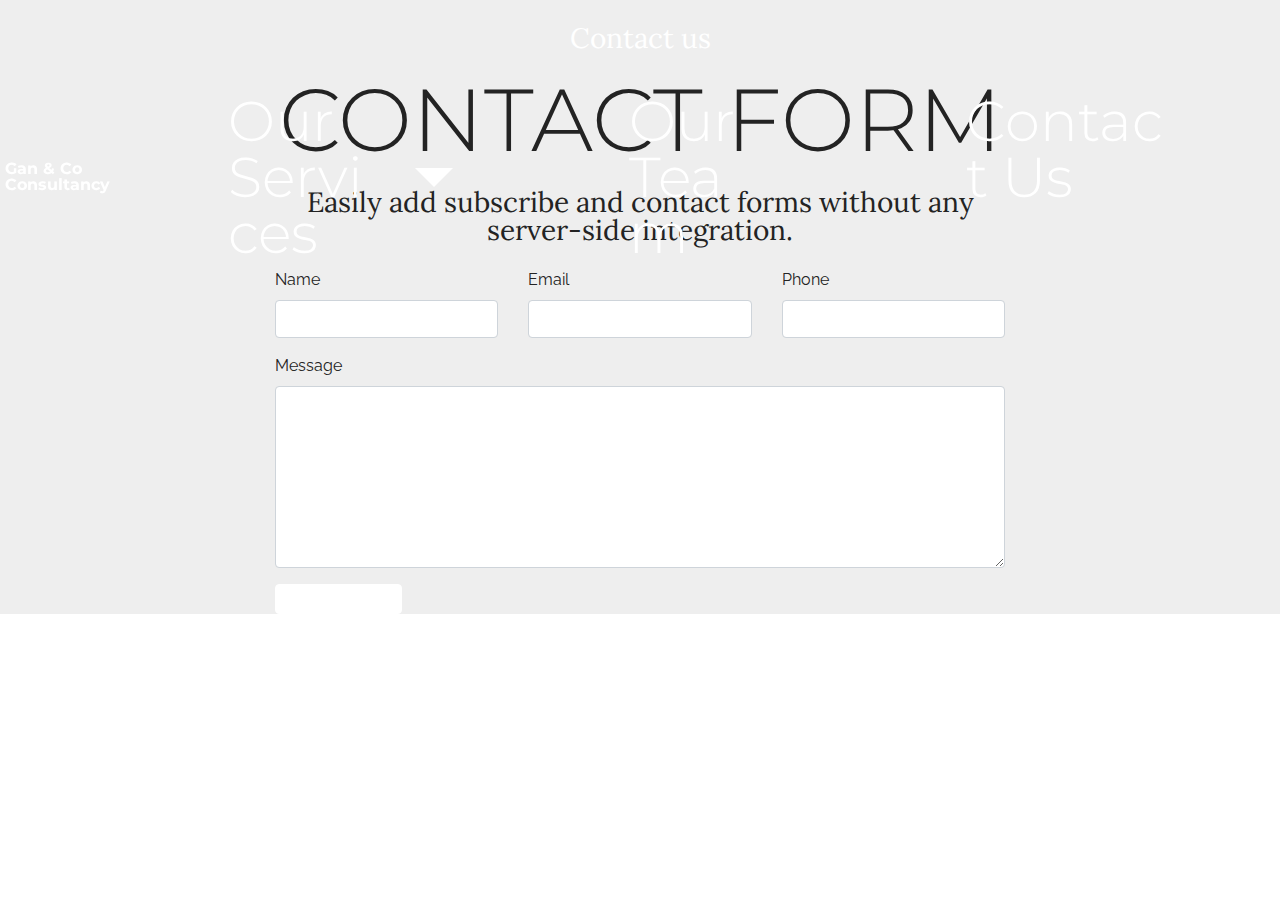
<file: page4.html>
<!DOCTYPE html>
<html >
<head>
  <!-- Site made with Mobirise Website Builder v4.7.6, https://mobirise.com -->
  <meta charset="UTF-8">
  <meta http-equiv="X-UA-Compatible" content="IE=edge">
  <meta name="generator" content="Mobirise v4.7.6, mobirise.com">
  <meta name="viewport" content="width=device-width, initial-scale=1, minimum-scale=1">
  <link rel="shortcut icon" href="assets/images/22814525-129797667780182-8044703817744396638-n-212x212.jpg" type="image/x-icon">
  <meta name="description" content="information">
  <title>Page 4</title>
  <link rel="stylesheet" href="assets/web/assets/mobirise-icons/mobirise-icons.css">
  <link rel="stylesheet" href="assets/tether/tether.min.css">
  <link rel="stylesheet" href="assets/bootstrap/css/bootstrap.min.css">
  <link rel="stylesheet" href="assets/bootstrap/css/bootstrap-grid.min.css">
  <link rel="stylesheet" href="assets/bootstrap/css/bootstrap-reboot.min.css">
  <link rel="stylesheet" href="assets/animatecss/animate.min.css">
  <link rel="stylesheet" href="assets/dropdown/css/style.css">
  <link rel="stylesheet" href="assets/theme/css/style.css">
  <link rel="stylesheet" href="assets/mobirise/css/mbr-additional.css" type="text/css">
  
  
  
</head>
<body>
  <section class="mbr-section content5 cid-qTevz2lIgY mbr-parallax-background" id="content5-x">

    

    

    <div class="container">
        <div class="media-container-row">
            <div class="title col-12 col-md-8">
                <h2 class="align-center mbr-bold mbr-white pb-3 mbr-fonts-style display-1"></h2>
                <h3 class="mbr-section-subtitle align-center mbr-light mbr-white pb-3 mbr-fonts-style display-5">Contact us</h3>
                
                
            </div>
        </div>
    </div>
</section>

<section class="engine"><a href="https://mobirise.me/l">free site templates</a></section><section class="menu cid-qT4Zm7jBFf" once="menu" id="menu1-g">

    

    <nav class="navbar navbar-expand beta-menu navbar-dropdown align-items-center navbar-fixed-top navbar-toggleable-sm">
        <button class="navbar-toggler navbar-toggler-right" type="button" data-toggle="collapse" data-target="#navbarSupportedContent" aria-controls="navbarSupportedContent" aria-expanded="false" aria-label="Toggle navigation">
            <div class="hamburger">
                <span></span>
                <span></span>
                <span></span>
                <span></span>
            </div>
        </button>
        <div class="menu-logo">
            <div class="navbar-brand">
                
                <span class="navbar-caption-wrap"><a class="navbar-caption text-white display-4" href="index.html">&nbsp;Gan &amp; Co &nbsp;Consultancy</a></span>
            </div>
        </div>
        <div class="collapse navbar-collapse" id="navbarSupportedContent">
            <ul class="navbar-nav nav-dropdown nav-right" data-app-modern-menu="true"><li class="nav-item dropdown open">
                    <a class="nav-link link text-white dropdown-toggle display-4" href="page3.html" target="_blank" aria-expanded="true" data-toggle="dropdown-submenu">Our Services &nbsp;</a><div class="dropdown-menu"><a class="text-white dropdown-item display-4" href="page3.html" target="_blank" aria-expanded="false">Outsource Sales<br>Consulting</a></div>
                </li><li class="nav-item"><a class="nav-link link text-white display-4" href="page3.html" target="_blank" aria-expanded="false">Our Team &nbsp;</a></li><li class="nav-item"><a class="nav-link link text-white display-4" href="page4.html" aria-expanded="false">Contact Us &nbsp; &nbsp; &nbsp; &nbsp; &nbsp; &nbsp; &nbsp; &nbsp; &nbsp; &nbsp;&nbsp;</a></li></ul>
            
        </div>
    </nav>
</section>

<section class="mbr-section form1 cid-qT4Zm7WaPc" id="form1-h">

    

    
    <div class="container">
        <div class="row justify-content-center">
            <div class="title col-12 col-lg-8">
                <h2 class="mbr-section-title align-center pb-3 mbr-fonts-style display-2">
                    CONTACT FORM
                </h2>
                <h3 class="mbr-section-subtitle align-center mbr-light pb-3 mbr-fonts-style display-5">
                    Easily add subscribe and contact forms without any server-side integration.
                </h3>
            </div>
        </div>
    </div>
    <div class="container">
        <div class="row justify-content-center">
            <div class="media-container-column col-lg-8" data-form-type="formoid">
                    <div data-form-alert="" hidden="">Thanks for filling out the form!</div>
            
                    <form class="mbr-form" action="https://mobirise.com/" method="post" data-form-title="Mobirise Form"><input type="hidden" name="email" data-form-email="true" value="5PJAXVAoK3eReuP5GcdeswcUrZulfNpSP+LI1U52Z3WS9rl/2STfrUwa9Xko4uc/yJ926EmGrRfhBJvqUc6pkueS92/Ex0Zm2qddyUvx3wYcXdxJW7d7TGfR+frm4LZP" data-form-field="Email">
                        <div class="row row-sm-offset">
                            <div class="col-md-4 multi-horizontal" data-for="name">
                                <div class="form-group">
                                    <label class="form-control-label mbr-fonts-style display-7" for="name-form1-h">Name</label>
                                    <input type="text" class="form-control" name="name" data-form-field="Name" required="" id="name-form1-h">
                                </div>
                            </div>
                            <div class="col-md-4 multi-horizontal" data-for="email">
                                <div class="form-group">
                                    <label class="form-control-label mbr-fonts-style display-7" for="email-form1-h">Email</label>
                                    <input type="email" class="form-control" name="email" data-form-field="Email" required="" id="email-form1-h">
                                </div>
                            </div>
                            <div class="col-md-4 multi-horizontal" data-for="phone">
                                <div class="form-group">
                                    <label class="form-control-label mbr-fonts-style display-7" for="phone-form1-h">Phone</label>
                                    <input type="tel" class="form-control" name="phone" data-form-field="Phone" id="phone-form1-h">
                                </div>
                            </div>
                        </div>
                        <div class="form-group" data-for="message">
                            <label class="form-control-label mbr-fonts-style display-7" for="message-form1-h">Message</label>
                            <textarea type="text" class="form-control" name="message" rows="7" data-form-field="Message" id="message-form1-h"></textarea>
                        </div>
            
                        <span class="input-group-btn">
                            <button href="" type="submit" class="btn btn-primary btn-form display-4">SEND FORM</button>
                        </span>
                    </form>
            </div>
        </div>
    </div>
</section>


  <script src="assets/web/assets/jquery/jquery.min.js"></script>
  <script src="assets/popper/popper.min.js"></script>
  <script src="assets/tether/tether.min.js"></script>
  <script src="assets/bootstrap/js/bootstrap.min.js"></script>
  <script src="assets/smoothscroll/smooth-scroll.js"></script>
  <script src="assets/parallax/jarallax.min.js"></script>
  <script src="assets/viewportchecker/jquery.viewportchecker.js"></script>
  <script src="assets/dropdown/js/script.min.js"></script>
  <script src="assets/touchswipe/jquery.touch-swipe.min.js"></script>
  <script src="assets/theme/js/script.js"></script>
  <script src="assets/formoid/formoid.min.js"></script>
  
  
  <input name="animation" type="hidden">
  </body>
</html>
</file>
<file: assets/web/assets/mobirise-icons/mobirise-icons.css>
@font-face {
  font-family: 'MobiriseIcons';
  src:  url('mobirise-icons.eot?spat4u');
  src:  url('mobirise-icons.eot?spat4u#iefix') format('embedded-opentype'),
    url('mobirise-icons.ttf?spat4u') format('truetype'),
    url('mobirise-icons.woff?spat4u') format('woff'),
    url('mobirise-icons.svg?spat4u#MobiriseIcons') format('svg');
  font-weight: normal;
  font-style: normal;
}

[class^="mbri-"], [class*=" mbri-"] {
  /* use !important to prevent issues with browser extensions that change fonts */
  font-family: MobiriseIcons !important;
  speak: none;
  font-style: normal;
  font-weight: normal;
  font-variant: normal;
  text-transform: none;
  line-height: 1;

  /* Better Font Rendering =========== */
  -webkit-font-smoothing: antialiased;
  -moz-osx-font-smoothing: grayscale;
}

.mbri-add-submenu:before {
  content: "\e900";
}
.mbri-alert:before {
  content: "\e901";
}
.mbri-align-center:before {
  content: "\e902";
}
.mbri-align-justify:before {
  content: "\e903";
}
.mbri-align-left:before {
  content: "\e904";
}
.mbri-align-right:before {
  content: "\e905";
}
.mbri-android:before {
  content: "\e906";
}
.mbri-apple:before {
  content: "\e907";
}
.mbri-arrow-down:before {
  content: "\e908";
}
.mbri-arrow-next:before {
  content: "\e909";
}
.mbri-arrow-prev:before {
  content: "\e90a";
}
.mbri-arrow-up:before {
  content: "\e90b";
}
.mbri-bold:before {
  content: "\e90c";
}
.mbri-bookmark:before {
  content: "\e90d";
}
.mbri-bootstrap:before {
  content: "\e90e";
}
.mbri-briefcase:before {
  content: "\e90f";
}
.mbri-browse:before {
  content: "\e910";
}
.mbri-bulleted-list:before {
  content: "\e911";
}
.mbri-calendar:before {
  content: "\e912";
}
.mbri-camera:before {
  content: "\e913";
}
.mbri-cart-add:before {
  content: "\e914";
}
.mbri-cart-full:before {
  content: "\e915";
}
.mbri-cash:before {
  content: "\e916";
}
.mbri-change-style:before {
  content: "\e917";
}
.mbri-chat:before {
  content: "\e918";
}
.mbri-clock:before {
  content: "\e919";
}
.mbri-close:before {
  content: "\e91a";
}
.mbri-cloud:before {
  content: "\e91b";
}
.mbri-code:before {
  content: "\e91c";
}
.mbri-contact-form:before {
  content: "\e91d";
}
.mbri-credit-card:before {
  content: "\e91e";
}
.mbri-cursor-click:before {
  content: "\e91f";
}
.mbri-cust-feedback:before {
  content: "\e920";
}
.mbri-database:before {
  content: "\e921";
}
.mbri-delivery:before {
  content: "\e922";
}
.mbri-desktop:before {
  content: "\e923";
}
.mbri-devices:before {
  content: "\e924";
}
.mbri-down:before {
  content: "\e925";
}
.mbri-download:before {
  content: "\e989";
}
.mbri-drag-n-drop:before {
  content: "\e927";
}
.mbri-drag-n-drop2:before {
  content: "\e928";
}
.mbri-edit:before {
  content: "\e929";
}
.mbri-edit2:before {
  content: "\e92a";
}
.mbri-error:before {
  content: "\e92b";
}
.mbri-extension:before {
  content: "\e92c";
}
.mbri-features:before {
  content: "\e92d";
}
.mbri-file:before {
  content: "\e92e";
}
.mbri-flag:before {
  content: "\e92f";
}
.mbri-folder:before {
  content: "\e930";
}
.mbri-gift:before {
  content: "\e931";
}
.mbri-github:before {
  content: "\e932";
}
.mbri-globe:before {
  content: "\e933";
}
.mbri-globe-2:before {
  content: "\e934";
}
.mbri-growing-chart:before {
  content: "\e935";
}
.mbri-hearth:before {
  content: "\e936";
}
.mbri-help:before {
  content: "\e937";
}
.mbri-home:before {
  content: "\e938";
}
.mbri-hot-cup:before {
  content: "\e939";
}
.mbri-idea:before {
  content: "\e93a";
}
.mbri-image-gallery:before {
  content: "\e93b";
}
.mbri-image-slider:before {
  content: "\e93c";
}
.mbri-info:before {
  content: "\e93d";
}
.mbri-italic:before {
  content: "\e93e";
}
.mbri-key:before {
  content: "\e93f";
}
.mbri-laptop:before {
  content: "\e940";
}
.mbri-layers:before {
  content: "\e941";
}
.mbri-left-right:before {
  content: "\e942";
}
.mbri-left:before {
  content: "\e943";
}
.mbri-letter:before {
  content: "\e944";
}
.mbri-like:before {
  content: "\e945";
}
.mbri-link:before {
  content: "\e946";
}
.mbri-lock:before {
  content: "\e947";
}
.mbri-login:before {
  content: "\e948";
}
.mbri-logout:before {
  content: "\e949";
}
.mbri-magic-stick:before {
  content: "\e94a";
}
.mbri-map-pin:before {
  content: "\e94b";
}
.mbri-menu:before {
  content: "\e94c";
}
.mbri-mobile:before {
  content: "\e94d";
}
.mbri-mobile2:before {
  content: "\e94e";
}
.mbri-mobirise:before {
  content: "\e94f";
}
.mbri-more-horizontal:before {
  content: "\e950";
}
.mbri-more-vertical:before {
  content: "\e951";
}
.mbri-music:before {
  content: "\e952";
}
.mbri-new-file:before {
  content: "\e953";
}
.mbri-numbered-list:before {
  content: "\e954";
}
.mbri-opened-folder:before {
  content: "\e955";
}
.mbri-pages:before {
  content: "\e956";
}
.mbri-paper-plane:before {
  content: "\e957";
}
.mbri-paperclip:before {
  content: "\e958";
}
.mbri-photo:before {
  content: "\e959";
}
.mbri-photos:before {
  content: "\e95a";
}
.mbri-pin:before {
  content: "\e95b";
}
.mbri-play:before {
  content: "\e95c";
}
.mbri-plus:before {
  content: "\e95d";
}
.mbri-preview:before {
  content: "\e95e";
}
.mbri-print:before {
  content: "\e95f";
}
.mbri-protect:before {
  content: "\e960";
}
.mbri-question:before {
  content: "\e961";
}
.mbri-quote-left:before {
  content: "\e962";
}
.mbri-quote-right:before {
  content: "\e963";
}
.mbri-refresh:before {
  content: "\e964";
}
.mbri-responsive:before {
  content: "\e965";
}
.mbri-right:before {
  content: "\e966";
}
.mbri-rocket:before {
  content: "\e967";
}
.mbri-sad-face:before {
  content: "\e968";
}
.mbri-sale:before {
  content: "\e969";
}
.mbri-save:before {
  content: "\e96a";
}
.mbri-search:before {
  content: "\e96b";
}
.mbri-setting:before {
  content: "\e96c";
}
.mbri-setting2:before {
  content: "\e96d";
}
.mbri-setting3:before {
  content: "\e96e";
}
.mbri-share:before {
  content: "\e96f";
}
.mbri-shopping-bag:before {
  content: "\e970";
}
.mbri-shopping-basket:before {
  content: "\e971";
}
.mbri-shopping-cart:before {
  content: "\e972";
}
.mbri-sites:before {
  content: "\e973";
}
.mbri-smile-face:before {
  content: "\e974";
}
.mbri-speed:before {
  content: "\e975";
}
.mbri-star:before {
  content: "\e976";
}
.mbri-success:before {
  content: "\e977";
}
.mbri-sun:before {
  content: "\e978";
}
.mbri-sun2:before {
  content: "\e979";
}
.mbri-tablet:before {
  content: "\e97a";
}
.mbri-tablet-vertical:before {
  content: "\e97b";
}
.mbri-target:before {
  content: "\e97c";
}
.mbri-timer:before {
  content: "\e97d";
}
.mbri-to-ftp:before {
  content: "\e97e";
}
.mbri-to-local-drive:before {
  content: "\e97f";
}
.mbri-touch-swipe:before {
  content: "\e980";
}
.mbri-touch:before {
  content: "\e981";
}
.mbri-trash:before {
  content: "\e982";
}
.mbri-underline:before {
  content: "\e983";
}
.mbri-unlink:before {
  content: "\e984";
}
.mbri-unlock:before {
  content: "\e985";
}
.mbri-up-down:before {
  content: "\e986";
}
.mbri-up:before {
  content: "\e987";
}
.mbri-update:before {
  content: "\e988";
}
.mbri-upload:before {
 content: "\e926"; 
}
.mbri-user:before {
  content: "\e98a";
}
.mbri-user2:before {
  content: "\e98b";
}
.mbri-users:before {
  content: "\e98c";
}
.mbri-video:before {
  content: "\e98d";
}
.mbri-video-play:before {
  content: "\e98e";
}
.mbri-watch:before {
  content: "\e98f";
}
.mbri-website-theme:before {
  content: "\e990";
}
.mbri-wifi:before {
  content: "\e991";
}
.mbri-windows:before {
  content: "\e992";
}
.mbri-zoom-out:before {
  content: "\e993";
}
.mbri-redo:before {
  content: "\e994";
}
.mbri-undo:before {
  content: "\e995";
}
</file>
<file: assets/dropdown/css/style.css>
.navbar-dropdown {
  left: 0;
  padding: 0;
  position: absolute;
  right: 0;
  top: 0;
  transition: all 0.45s ease;
  z-index: 1030; }
  .navbar-dropdown .navbar-brand {
    float: none;
    font-size: 0;
    padding: 1.25rem 0;
    position: relative;
    transition: padding 0.25s ease;
    white-space: nowrap; }
    .navbar-dropdown .navbar-brand::before {
      content: "";
      display: inline-block;
      height: 100%;
      vertical-align: middle; }
  .navbar-dropdown .navbar-logo,
  .navbar-dropdown .navbar-caption {
    display: inline-block;
    vertical-align: middle; }
  .navbar-dropdown .navbar-logo {
    margin-right: 0.8rem;
    transition: margin 0.3s ease-in-out; }
    .navbar-dropdown .navbar-logo img {
      height: 3.125rem;
      transition: all 0.3s ease-in-out; }
  .navbar-dropdown .mbr-table-cell {
    height: 5.625rem; }
  .navbar-dropdown .navbar-caption {
    font-family: "Montserrat";
    font-size: 1rem;
    font-weight: 700;
    white-space: normal; }
    .navbar-dropdown .navbar-caption, .navbar-dropdown .navbar-caption:hover {
      color: inherit;
      text-decoration: none; }
  .navbar-dropdown.navbar-fixed-top {
    position: fixed; }
  .navbar-dropdown.bg-color.transparent {
    background: none !important; }
  .navbar-dropdown.navbar-short .navbar-brand {
    padding: 0.625rem 0; }
  .navbar-dropdown.navbar-short .navbar-logo {
    margin-right: 0.5rem; }
    .navbar-dropdown.navbar-short .navbar-logo img {
      height: 2.375rem; }
  .navbar-dropdown.navbar-short .mbr-table-cell {
    height: 3.625rem; }
  .navbar-dropdown .navbar-close {
    left: 0.6875rem;
    position: fixed;
    top: 0.75rem;
    z-index: 1000; }
  .navbar-dropdown.opened {
    background: none !important; }
    .navbar-dropdown.opened .navbar-brand,
    .navbar-dropdown.opened .navbar-toggler {
      display: none; }
  .navbar-dropdown .hamburger-icon {
    content: "";
    width: 16px;
    -webkit-box-shadow: 0 -6px 0 1px,0 0 0 1px,0 6px 0 1px;
    -moz-box-shadow: 0 -6px 0 1px,0 0 0 1px,0 6px 0 1px;
    box-shadow: 0 -6px 0 1px,0 0 0 1px,0 6px 0 1px; }
  .navbar-dropdown .close-icon {
    position: relative;
    width: 21px;
    height: 21px;
    overflow: hidden; }
    .navbar-dropdown .close-icon::before, .navbar-dropdown .close-icon::after {
      content: '';
      position: absolute;
      height: 2px;
      width: 100%;
      top: 50%;
      left: 0;
      margin-top: -1px; }
    .navbar-dropdown .close-icon::before {
      transform: rotate(45deg);
      -ms-transform: rotate(45deg);
      -webkit-transform: rotate(45deg); }
    .navbar-dropdown .close-icon::after {
      transform: rotate(-45deg);
      -ms-transform: rotate(-45deg);
      -webkit-transform: rotate(-45deg); }

.dropdown-menu .dropdown-toggle[data-toggle="dropdown-submenu"]::after {
  border-bottom: 0.35em solid transparent;
  border-left: 0.35em solid;
  border-right: 0;
  border-top: 0.35em solid transparent;
  margin-left: 0.3rem; }

.dropdown-menu .dropdown-item:focus {
  outline: 0; }

.nav-dropdown {
  display: table !important;
  font-family: "Montserrat";
  font-size: 0.75rem;
  font-weight: 700;
  height: auto !important; }
  .nav-dropdown .nav-item {
    display: table-cell;
    float: none;
    vertical-align: middle; }
  .nav-dropdown .nav-btn {
    padding-left: 1rem; }
  .nav-dropdown .link {
    margin: 1.667em;
    padding: 0;
    transition: color .2s ease-in-out; }
    .nav-dropdown .link.dropdown-toggle {
      margin-right: 2.583em; }
      .nav-dropdown .link.dropdown-toggle::after {
        margin-left: .25rem;
        border-top: 0.35em solid;
        border-right: 0.35em solid transparent;
        border-left: 0.35em solid transparent;
        border-bottom: 0; }
      .nav-dropdown .link.dropdown-toggle::after {
        display: block;
        margin-top: -0.1667em;
        position: absolute;
        right: 1.3333em;
        top: 50%; }
      .nav-dropdown .link.dropdown-toggle[aria-expanded="true"] {
        margin: 0;
        padding: 1.667em 2.583em 1.667em 1.667em; }
  .nav-dropdown .link::after,
  .nav-dropdown .dropdown-item::after {
    color: inherit; }
  .nav-dropdown .btn {
    font-size: 0.75rem;
    font-weight: 700;
    letter-spacing: 0;
    margin-bottom: 0;
    padding-left: 1.25rem;
    padding-right: 1.25rem; }
  .nav-dropdown .dropdown-menu {
    border-radius: 0;
    border: 0;
    left: 0;
    margin: 0;
    padding-bottom: 1.25rem;
    padding-top: 1.25rem; }
  .nav-dropdown .dropdown-submenu {
    left: 100%;
    margin-left: 0.125rem;
    margin-top: -1.25rem;
    top: 0; }
  .nav-dropdown .dropdown-item {
    font-size: 0.8125rem;
    font-weight: 500;
    line-height: 2;
    padding: 0.3846em 4.615em 0.3846em 1.5385em;
    position: relative;
    transition: color .2s ease-in-out, background-color .2s ease-in-out; }
    .nav-dropdown .dropdown-item::after {
      margin-top: -0.3077em;
      position: absolute;
      right: 1.1538em;
      top: 50%; }
    .nav-dropdown .dropdown-item:focus, .nav-dropdown .dropdown-item:hover {
      background: none; }

@media (max-width: 767px) {
  .nav-dropdown.navbar-toggleable-sm {
    bottom: 0;
    display: none;
    left: 0;
    overflow-x: hidden;
    position: fixed;
    top: 0;
    transform: translateX(-100%);
    -ms-transform: translateX(-100%);
    -webkit-transform: translateX(-100%);
    width: 18.75rem;
    z-index: 999; } }
.nav-dropdown.navbar-toggleable-xl {
  bottom: 0;
  display: none;
  left: 0;
  overflow-x: hidden;
  position: fixed;
  top: 0;
  transform: translateX(-100%);
  -ms-transform: translateX(-100%);
  -webkit-transform: translateX(-100%);
  width: 18.75rem;
  z-index: 999; }

.nav-dropdown-sm {
  display: block !important;
  overflow-x: hidden;
  overflow: auto;
  padding-top: 3.875rem; }
  .nav-dropdown-sm::after {
    content: "";
    display: block;
    height: 3rem;
    width: 100%; }
  .nav-dropdown-sm.collapse.in ~ .navbar-close {
    display: block !important; }
  .nav-dropdown-sm.collapsing, .nav-dropdown-sm.collapse.in {
    transform: translateX(0);
    -ms-transform: translateX(0);
    -webkit-transform: translateX(0);
    transition: all 0.25s ease-out;
    -webkit-transition: all 0.25s ease-out; }
  .nav-dropdown-sm.collapsing[aria-expanded="false"] {
    transform: translateX(-100%);
    -ms-transform: translateX(-100%);
    -webkit-transform: translateX(-100%); }
  .nav-dropdown-sm .nav-item {
    display: block;
    margin-left: 0 !important;
    padding-left: 0; }
  .nav-dropdown-sm .link,
  .nav-dropdown-sm .dropdown-item {
    border-top: 1px dotted rgba(255, 255, 255, 0.1);
    font-size: 0.8125rem;
    line-height: 1.6;
    margin: 0 !important;
    padding: 0.875rem 2.4rem 0.875rem 1.5625rem !important;
    position: relative;
    white-space: normal; }
    .nav-dropdown-sm .link:focus, .nav-dropdown-sm .link:hover,
    .nav-dropdown-sm .dropdown-item:focus,
    .nav-dropdown-sm .dropdown-item:hover {
      background: rgba(0, 0, 0, 0.2) !important; }
  .nav-dropdown-sm .nav-btn {
    position: relative;
    padding: 1.5625rem 1.5625rem 0 1.5625rem; }
    .nav-dropdown-sm .nav-btn::before {
      border-top: 1px dotted rgba(255, 255, 255, 0.1);
      content: "";
      left: 0;
      position: absolute;
      top: 0;
      width: 100%; }
    .nav-dropdown-sm .nav-btn + .nav-btn {
      padding-top: 0.625rem; }
      .nav-dropdown-sm .nav-btn + .nav-btn::before {
        display: none; }
  .nav-dropdown-sm .btn {
    padding: 0.625rem 0; }
  .nav-dropdown-sm .dropdown-toggle::after {
    position: absolute;
    right: 1.25rem;
    top: 50%;
    margin-top: -0.154em; }
  .nav-dropdown-sm .dropdown-toggle[data-toggle="dropdown-submenu"]::after {
    margin-left: .25rem;
    border-top: 0.35em solid;
    border-right: 0.35em solid transparent;
    border-left: 0.35em solid transparent;
    border-bottom: 0; }
  .nav-dropdown-sm .dropdown-toggle[data-toggle="dropdown-submenu"][aria-expanded="true"]::after {
    border-top: 0;
    border-right: 0.35em solid transparent;
    border-left: 0.35em solid transparent;
    border-bottom: 0.35em solid; }
  .nav-dropdown-sm .dropdown-menu {
    margin: 0;
    padding: 0;
    position: relative;
    top: 0;
    left: 0;
    width: 100%;
    border: 0;
    float: none;
    border-radius: 0;
    background: none; }

.is-builder .nav-dropdown.collapsing {
  transition: none !important; }

/*# sourceMappingURL=style.css.map */
</file>
<file: assets/theme/css/style.css>
/*!
 * Mobirise v4 theme (https://mobirise.com/)
 * Copyright 2017 Mobirise
 */
section {
  background-color: #eeeeee; }

section,
.container,
.container-fluid {
  position: relative;
  word-wrap: break-word; }

a.mbr-iconfont:hover {
  text-decoration: none; }

.article .lead p, .article .lead ul, .article .lead ol, .article .lead pre, .article .lead blockquote {
  margin-bottom: 0; }

a {
  font-style: normal;
  font-weight: 400;
  cursor: pointer; }
  a, a:hover {
    text-decoration: none; }

figure {
  margin-bottom: 0; }

body {
  color: #232323; }

h1, h2, h3, h4, h5, h6,
.h1, .h2, .h3, .h4, .h5, .h6,
.display-1, .display-2, .display-3, .display-4 {
  line-height: 1;
  word-break: break-word;
  word-wrap: break-word; }

b, strong {
  font-weight: bold; }

blockquote {
  padding: 10px 0 10px 20px;
  position: relative;
  border-left: 2px solid;
  border-color: #ff3366; }

input:-webkit-autofill, input:-webkit-autofill:hover, input:-webkit-autofill:focus, input:-webkit-autofill:active {
  transition-delay: 9999s;
  transition-property: background-color, color; }

textarea[type="hidden"] {
  display: none; }

body {
  position: relative; }

section {
  background-position: 50% 50%;
  background-repeat: no-repeat;
  background-size: cover; }
  section .mbr-background-video,
  section .mbr-background-video-preview {
    position: absolute;
    bottom: 0;
    left: 0;
    right: 0;
    top: 0; }

.hidden {
  visibility: hidden; }

.mbr-z-index20 {
  z-index: 20; }

/*! Base colors */
.mbr-white {
  color: #ffffff; }

.mbr-black {
  color: #000000; }

.mbr-bg-white {
  background-color: #ffffff; }

.mbr-bg-black {
  background-color: #000000; }

/*! Text-aligns */
.align-left {
  text-align: left; }

.align-center {
  text-align: center; }

.align-right {
  text-align: right; }

@media (max-width: 767px) {
  .align-left, .align-center, .align-right, .mbr-section-btn, .mbr-section-title {
    text-align: center; } }
/*! Font-weight  */
.mbr-light {
  font-weight: 300; }

.mbr-regular {
  font-weight: 400; }

.mbr-semibold {
  font-weight: 500; }

.mbr-bold {
  font-weight: 700; }

/*! Media  */
.media-size-item {
  -webkit-flex: 1 1 auto;
  -moz-flex: 1 1 auto;
  -ms-flex: 1 1 auto;
  -o-flex: 1 1 auto;
  flex: 1 1 auto; }

.media-content {
  -webkit-flex-basis: 100%;
  flex-basis: 100%; }

.media-container-row {
  display: -ms-flexbox;
  display: -webkit-flex;
  display: flex;
  -webkit-flex-direction: row;
  -ms-flex-direction: row;
  flex-direction: row;
  -webkit-flex-wrap: wrap;
  -ms-flex-wrap: wrap;
  flex-wrap: wrap;
  -webkit-justify-content: center;
  -ms-flex-pack: center;
  justify-content: center;
  -webkit-align-content: center;
  -ms-flex-line-pack: center;
  align-content: center;
  -webkit-align-items: start;
  -ms-flex-align: start;
  align-items: start; }
  .media-container-row .media-size-item {
    width: 400px; }

.media-container-column {
  display: -ms-flexbox;
  display: -webkit-flex;
  display: flex;
  -webkit-flex-direction: column;
  -ms-flex-direction: column;
  flex-direction: column;
  -webkit-flex-wrap: wrap;
  -ms-flex-wrap: wrap;
  flex-wrap: wrap;
  -webkit-justify-content: center;
  -ms-flex-pack: center;
  justify-content: center;
  -webkit-align-content: center;
  -ms-flex-line-pack: center;
  align-content: center;
  -webkit-align-items: stretch;
  -ms-flex-align: stretch;
  align-items: stretch; }
  .media-container-column > * {
    width: 100%; }

@media (min-width: 992px) {
  .media-container-row {
    -webkit-flex-wrap: nowrap;
    -ms-flex-wrap: nowrap;
    flex-wrap: nowrap; } }
figure {
  overflow: hidden; }

figure[mbr-media-size] {
  transition: width 0.1s; }

.mbr-figure img, .mbr-figure iframe {
  display: block;
  width: 100%; }

.card {
  background-color: transparent;
  border: none; }

.card-img {
  text-align: center;
  flex-shrink: 0; }

.media {
  max-width: 100%;
  margin: 0 auto; }

.mbr-figure {
  -ms-flex-item-align: center;
  -ms-grid-row-align: center;
  -webkit-align-self: center;
  align-self: center; }

.media-container > div {
  max-width: 100%; }

.mbr-figure img, .card-img img {
  width: 100%; }

@media (max-width: 991px) {
  .media-size-item {
    width: auto !important; }

  .media {
    width: auto; }

  .mbr-figure {
    width: 100% !important; } }
/*! Buttons */
.mbr-section-btn {
  margin-left: -.25rem;
  margin-right: -.25rem;
  font-size: 0; }

nav .mbr-section-btn {
  margin-left: 0rem;
  margin-right: 0rem; }

/*! Btn icon margin */
.btn .mbr-iconfont, .btn.btn-sm .mbr-iconfont {
  cursor: pointer;
  margin-right: 0.5rem; }

.btn.btn-md .mbr-iconfont, .btn.btn-md .mbr-iconfont {
  margin-right: 0.8rem; }

.mbr-regular {
  font-weight: 400; }

.mbr-semibold {
  font-weight: 500; }

.mbr-bold {
  font-weight: 700; }

[type="submit"] {
  -webkit-appearance: none; }

/*! Full-screen */
.mbr-fullscreen .mbr-overlay {
  min-height: 100vh; }

.mbr-fullscreen {
  display: flex;
  display: -webkit-flex;
  display: -moz-flex;
  display: -ms-flex;
  display: -o-flex;
  align-items: center;
  -webkit-align-items: center;
  min-height: 100vh;
  padding-top: 3rem;
  padding-bottom: 3rem; }

/*! Map */
.map {
  height: 25rem;
  position: relative; }
  .map iframe {
    width: 100%;
    height: 100%; }

/* Form */
.form-asterisk {
  font-family: initial;
  position: absolute;
  top: -2px;
  font-weight: normal; }

/*! Scroll to top arrow */
.mbr-arrow-up {
  bottom: 25px;
  right: 90px;
  position: fixed;
  text-align: right;
  z-index: 5000;
  color: #ffffff;
  font-size: 32px;
  transform: rotate(180deg);
  -webkit-transform: rotate(180deg); }

.mbr-arrow-up a {
  background: rgba(0, 0, 0, 0.2);
  border-radius: 3px;
  color: #fff;
  display: inline-block;
  height: 60px;
  width: 60px;
  outline-style: none !important;
  position: relative;
  text-decoration: none;
  transition: all .3s ease-in-out;
  cursor: pointer;
  text-align: center; }
  .mbr-arrow-up a:hover {
    background-color: rgba(0, 0, 0, 0.4); }
  .mbr-arrow-up a i {
    line-height: 60px; }

.mbr-arrow-up-icon {
  display: block;
  color: #fff; }

.mbr-arrow-up-icon::before {
  content: "\203a";
  display: inline-block;
  font-family: serif;
  font-size: 32px;
  line-height: 1;
  font-style: normal;
  position: relative;
  top: 6px;
  left: -4px;
  -webkit-transform: rotate(-90deg);
  transform: rotate(-90deg); }

/*! Arrow Down */
.mbr-arrow {
  position: absolute;
  bottom: 45px;
  left: 50%;
  width: 60px;
  height: 60px;
  cursor: pointer;
  background-color: rgba(80, 80, 80, 0.5);
  border-radius: 50%;
  -webkit-transform: translateX(-50%);
  transform: translateX(-50%); }
  .mbr-arrow > a {
    display: inline-block;
    text-decoration: none;
    outline-style: none;
    -webkit-animation: arrowdown 1.7s ease-in-out infinite;
    animation: arrowdown 1.7s ease-in-out infinite; }
    .mbr-arrow > a > i {
      position: absolute;
      top: -2px;
      left: 15px;
      font-size: 2rem; }

@keyframes arrowdown {
  0% {
    transform: translateY(0px);
    -webkit-transform: translateY(0px); }
  50% {
    transform: translateY(-5px);
    -webkit-transform: translateY(-5px); }
  100% {
    transform: translateY(0px);
    -webkit-transform: translateY(0px); } }
@-webkit-keyframes arrowdown {
  0% {
    transform: translateY(0px);
    -webkit-transform: translateY(0px); }
  50% {
    transform: translateY(-5px);
    -webkit-transform: translateY(-5px); }
  100% {
    transform: translateY(0px);
    -webkit-transform: translateY(0px); } }
@media (max-width: 500px) {
  .mbr-arrow-up {
    left: 50%;
    right: auto;
    transform: translateX(-50%) rotate(180deg);
    -webkit-transform: translateX(-50%) rotate(180deg); } }
/*Gradients animation*/
@keyframes gradient-animation {
  from {
    background-position: 0% 100%;
    animation-timing-function: ease-in-out; }
  to {
    background-position: 100% 0%;
    animation-timing-function: ease-in-out; } }
@-webkit-keyframes gradient-animation {
  from {
    background-position: 0% 100%;
    animation-timing-function: ease-in-out; }
  to {
    background-position: 100% 0%;
    animation-timing-function: ease-in-out; } }
.bg-gradient {
  background-size: 200% 200%;
  animation: gradient-animation 5s infinite alternate;
  -webkit-animation: gradient-animation 5s infinite alternate; }

.menu .navbar-brand {
  display: -webkit-flex; }
  .menu .navbar-brand span {
    display: flex;
    display: -webkit-flex; }
  .menu .navbar-brand .navbar-caption-wrap {
    display: -webkit-flex; }
  .menu .navbar-brand .navbar-logo img {
    display: -webkit-flex; }
@media (min-width: 768px) and (max-width: 991px) {
  .menu .navbar-toggleable-sm .navbar-nav {
    display: -webkit-box;
    display: -webkit-flex;
    display: -ms-flexbox; } }
@media (min-width: 992px) {
  .menu .navbar-nav.nav-dropdown {
    display: -webkit-flex; }
  .menu .navbar-toggleable-sm .navbar-collapse {
    display: -webkit-flex !important; } }

/*# sourceMappingURL=style.css.map */
.engine {
	position: absolute;
	text-indent: -2400px;
	text-align: center;
	padding: 0;
	top: 0;
	left: -2400px;
}
</file>
<file: assets/mobirise/css/mbr-additional.css>
@import url(https://fonts.googleapis.com/css?family=Montserrat:400,700);
@import url(https://fonts.googleapis.com/css?family=Lora:400,700);
@import url(https://fonts.googleapis.com/css?family=Raleway:400,300,700);



body,
input,
textarea,
.mbr-company .list-group-text {
  font-family: 'Raleway', sans-serif;
}
.mbr-footer-content li,
.mbr-footer .mbr-contacts li {
  font-family: 'Raleway', sans-serif;
}
.btn,
.alert,
h1,
h2,
h3,
h4,
h5,
h6,
.h1,
.h2,
.h3,
.h4,
.h5,
.h6,
.display-1,
.display-2,
.display-3,
.display-4,
.mbr-figure .mbr-figure-caption,
.mbr-gallery-title,
.mbr-map [data-state-details],
.mbr-price {
  font-family: 'Montserrat', sans-serif;
}
.mbr-footer-content h1,
.mbr-footer .mbr-contacts h1,
.mbr-footer-content h2,
.mbr-footer .mbr-contacts h2,
.mbr-footer-content h3,
.mbr-footer .mbr-contacts h3,
.mbr-footer-content h4,
.mbr-footer .mbr-contacts h4,
.mbr-footer-content p strong,
.mbr-footer .mbr-contacts p strong,
.mbr-footer-content strong,
.mbr-footer .mbr-contacts strong {
  font-family: 'Montserrat', sans-serif;
}
.btn-sm,
.lead a,
.lead blockquote,
.mbr-section-subtitle,
.mbr-section-hero .mbr-section-lead,
.mbr-cards .card-subtitle,
.mbr-testimonial .card-block {
  font-family: 'Lora', serif;
}
.mbr-author-name {
  font-family: 'Montserrat', sans-serif;
}
.mbr-author-desc {
  font-family: 'Lora', serif;
}
.mbr-plan-title {
  font-family: 'Montserrat', sans-serif;
}
.mbr-plan-subtitle,
.mbr-plan-price-desc {
  font-family: 'Lora', serif;
}
.bg-primary {
  background-color: #ffffff !important;
}
.bg-success {
  background-color: #90a878 !important;
}
.bg-info {
  background-color: #7e9b9f !important;
}
.bg-warning {
  background-color: #f3c649 !important;
}
.bg-danger {
  background-color: #f28281 !important;
}
.btn-primary {
  background-color: #ffffff;
  border-color: #ffffff;
  color: #ffffff;
}
.btn-primary:hover,
.btn-primary:focus,
.btn-primary.focus,
.btn-primary:active,
.btn-primary.active {
  color: #ffffff;
  background-color: #d4d4d4;
  border-color: #d4d4d4;
}
.btn-primary.disabled,
.btn-primary:disabled {
  color: #ffffff !important;
  background-color: #d4d4d4 !important;
  border-color: #d4d4d4 !important;
}
.btn-secondary {
  background-color: #ffffff;
  border-color: #ffffff;
  color: #ffffff;
}
.btn-secondary:hover,
.btn-secondary:focus,
.btn-secondary.focus,
.btn-secondary:active,
.btn-secondary.active {
  color: #ffffff;
  background-color: #d4d4d4;
  border-color: #d4d4d4;
}
.btn-secondary.disabled,
.btn-secondary:disabled {
  color: #ffffff !important;
  background-color: #d4d4d4 !important;
  border-color: #d4d4d4 !important;
}
.btn-info {
  background-color: #7e9b9f;
  border-color: #7e9b9f;
  color: #ffffff;
}
.btn-info:hover,
.btn-info:focus,
.btn-info.focus,
.btn-info:active,
.btn-info.active {
  color: #ffffff;
  background-color: #597478;
  border-color: #597478;
}
.btn-info.disabled,
.btn-info:disabled {
  color: #ffffff !important;
  background-color: #597478 !important;
  border-color: #597478 !important;
}
.btn-success {
  background-color: #90a878;
  border-color: #90a878;
  color: #ffffff;
}
.btn-success:hover,
.btn-success:focus,
.btn-success.focus,
.btn-success:active,
.btn-success.active {
  color: #ffffff;
  background-color: #6a8153;
  border-color: #6a8153;
}
.btn-success.disabled,
.btn-success:disabled {
  color: #ffffff !important;
  background-color: #6a8153 !important;
  border-color: #6a8153 !important;
}
.btn-warning {
  background-color: #f3c649;
  border-color: #f3c649;
  color: #ffffff;
}
.btn-warning:hover,
.btn-warning:focus,
.btn-warning.focus,
.btn-warning:active,
.btn-warning.active {
  color: #ffffff;
  background-color: #e1a90f;
  border-color: #e1a90f;
}
.btn-warning.disabled,
.btn-warning:disabled {
  color: #ffffff !important;
  background-color: #e1a90f !important;
  border-color: #e1a90f !important;
}
.btn-danger {
  background-color: #f28281;
  border-color: #f28281;
  color: #ffffff;
}
.btn-danger:hover,
.btn-danger:focus,
.btn-danger.focus,
.btn-danger:active,
.btn-danger.active {
  color: #ffffff;
  background-color: #eb3d3c;
  border-color: #eb3d3c;
}
.btn-danger.disabled,
.btn-danger:disabled {
  color: #ffffff !important;
  background-color: #eb3d3c !important;
  border-color: #eb3d3c !important;
}
.btn-primary-outline {
  background: none;
  border-color: #ffffff;
  color: #ffffff;
}
.btn-primary-outline:hover,
.btn-primary-outline:focus,
.btn-primary-outline.focus,
.btn-primary-outline:active,
.btn-primary-outline.active {
  color: #ffffff;
  background-color: #ffffff;
  border-color: #ffffff;
}
.btn-primary-outline.disabled,
.btn-primary-outline:disabled {
  color: #ffffff !important;
  background-color: #ffffff !important;
  border-color: #ffffff !important;
}
.btn-secondary-outline {
  background: none;
  border-color: #ffffff;
  color: #ffffff;
}
.btn-secondary-outline:hover,
.btn-secondary-outline:focus,
.btn-secondary-outline.focus,
.btn-secondary-outline:active,
.btn-secondary-outline.active {
  color: #ffffff;
  background-color: #ffffff;
  border-color: #ffffff;
}
.btn-secondary-outline.disabled,
.btn-secondary-outline:disabled {
  color: #ffffff !important;
  background-color: #ffffff !important;
  border-color: #ffffff !important;
}
.btn-info-outline {
  background: none;
  border-color: #4e6669;
  color: #4e6669;
}
.btn-info-outline:hover,
.btn-info-outline:focus,
.btn-info-outline.focus,
.btn-info-outline:active,
.btn-info-outline.active {
  color: #ffffff;
  background-color: #7e9b9f;
  border-color: #7e9b9f;
}
.btn-info-outline.disabled,
.btn-info-outline:disabled {
  color: #ffffff !important;
  background-color: #7e9b9f !important;
  border-color: #7e9b9f !important;
}
.btn-success-outline {
  background: none;
  border-color: #5d7149;
  color: #5d7149;
}
.btn-success-outline:hover,
.btn-success-outline:focus,
.btn-success-outline.focus,
.btn-success-outline:active,
.btn-success-outline.active {
  color: #ffffff;
  background-color: #90a878;
  border-color: #90a878;
}
.btn-success-outline.disabled,
.btn-success-outline:disabled {
  color: #ffffff !important;
  background-color: #90a878 !important;
  border-color: #90a878 !important;
}
.btn-warning-outline {
  background: none;
  border-color: #c9970d;
  color: #c9970d;
}
.btn-warning-outline:hover,
.btn-warning-outline:focus,
.btn-warning-outline.focus,
.btn-warning-outline:active,
.btn-warning-outline.active {
  color: #ffffff;
  background-color: #f3c649;
  border-color: #f3c649;
}
.btn-warning-outline.disabled,
.btn-warning-outline:disabled {
  color: #ffffff !important;
  background-color: #f3c649 !important;
  border-color: #f3c649 !important;
}
.btn-danger-outline {
  background: none;
  border-color: #e82625;
  color: #e82625;
}
.btn-danger-outline:hover,
.btn-danger-outline:focus,
.btn-danger-outline.focus,
.btn-danger-outline:active,
.btn-danger-outline.active {
  color: #ffffff;
  background-color: #f28281;
  border-color: #f28281;
}
.btn-danger-outline.disabled,
.btn-danger-outline:disabled {
  color: #ffffff !important;
  background-color: #f28281 !important;
  border-color: #f28281 !important;
}
.text-primary {
  color: #ffffff !important;
}
.text-success {
  color: #90a878 !important;
}
.text-info {
  color: #7e9b9f !important;
}
.text-warning {
  color: #f3c649 !important;
}
.text-danger {
  color: #f28281 !important;
}
.alert-success {
  background-color: #90a878;
}
.alert-info {
  background-color: #7e9b9f;
}
.alert-warning {
  background-color: #f3c649;
}
.alert-danger {
  background-color: #f28281;
}
.btn-social {
  border-color: #ffffff;
}
.btn-social:hover {
  background: #ffffff;
}
.mbr-company .list-group-item.active .list-group-text {
  color: #ffffff;
}
.mbr-footer p a,
.mbr-footer ul a {
  color: #ffffff;
}
.mbr-footer-content li::before,
.mbr-footer .mbr-contacts li::before {
  background: #ffffff;
}
.mbr-footer-content li a:hover,
.mbr-footer .mbr-contacts li a:hover {
  color: #ffffff;
}
.lead a,
.lead a:hover {
  color: #ffffff;
}
.lead blockquote {
  border-color: #ffffff;
}
.mbr-plan-header.bg-primary .mbr-plan-subtitle,
.mbr-plan-header.bg-primary .mbr-plan-price-desc {
  color: #ffffff;
}
.mbr-plan-header.bg-success .mbr-plan-subtitle,
.mbr-plan-header.bg-success .mbr-plan-price-desc {
  color: #d0dac6;
}
.mbr-plan-header.bg-info .mbr-plan-subtitle,
.mbr-plan-header.bg-info .mbr-plan-price-desc {
  color: #c7d4d5;
}
.mbr-plan-header.bg-warning .mbr-plan-subtitle,
.mbr-plan-header.bg-warning .mbr-plan-price-desc {
  color: #ffffff;
}
.mbr-plan-header.bg-danger .mbr-plan-subtitle,
.mbr-plan-header.bg-danger .mbr-plan-price-desc {
  color: #ffffff;
}
.mbr-small-footer a,
.mbr-gallery-filter li:hover {
  color: #ffffff;
}
.scrollToTop_wraper {
  display: none;
}
#header1-0 .btn {
  font-size: 19px;
}
#header3-3 .mbr-section-title,
#header3-3 .mbr-section-subtitle {
  text-align: center;
}
#menu-1 .hide-buttons .nav-btn {
  display: none !important;
}
#menu-1 .navbar-caption {
  color: #ffffff;
  font-size: 16px;
}
#menu-1 .navbar-toggler {
  color: #ffffff;
}
#menu-1 .close-icon::before,
#menu-1 .close-icon::after {
  background-color: #ffffff;
}
#menu-1 .link,
#menu-1 .dropdown-item {
  color: #ffffff;
}
#menu-1 .link {
  font-size: 1rem;
}
#menu-1 .dropdown-item,
#menu-1 .nav-dropdown-sm .link {
  font-size: 1.083rem;
}
#menu-1 .link:hover,
#menu-1 .dropdown-item:hover,
#menu-1 .link:focus,
#menu-1 .dropdown-item:focus {
  color: #ffffff;
}
#menu-1 .link[aria-expanded="true"],
#menu-1 .dropdown-menu {
  background: #5d8e90;
}
#menu-1 .nav-dropdown-sm .link:focus,
#menu-1 .nav-dropdown-sm .link:hover,
#menu-1 .nav-dropdown-sm .dropdown-item:focus,
#menu-1 .nav-dropdown-sm .dropdown-item:hover {
  background: #6fa0a2!important;
}
#menu-1 .navbar,
#menu-1 .nav-dropdown-sm,
#menu-1 .nav-dropdown-sm .link[aria-expanded="true"],
#menu-1 .nav-dropdown-sm .dropdown-menu {
  background: #78a6a8;
}
#menu-1 .bg-color.transparent .link {
  color: #ffffff;
  transition: none;
}
#menu-1 .bg-color.transparent.opened .link {
  transition: color 0.2s ease-in-out;
}
#menu-1 .bg-color.transparent.opened .link:hover,
#menu-1 .bg-color.transparent.opened .link:focus {
  color: #ffffff;
}
#menu-1 .link[aria-expanded="true"],
#menu-1 .dropdown-item[aria-expanded="true"] {
  color: #ffffff!important;
}
#menu-1 A {
  font-size: 9px;
}
#contacts2-4 UL {
  text-align: left;
}
#menu-5 .hide-buttons .nav-btn {
  display: none !important;
}
#menu-5 .navbar-caption {
  color: #ffffff;
  font-size: 16px;
}
#menu-5 .navbar-toggler {
  color: #ffffff;
}
#menu-5 .close-icon::before,
#menu-5 .close-icon::after {
  background-color: #ffffff;
}
#menu-5 .link,
#menu-5 .dropdown-item {
  color: #ffffff;
}
#menu-5 .link {
  font-size: 1rem;
}
#menu-5 .dropdown-item,
#menu-5 .nav-dropdown-sm .link {
  font-size: 1.083rem;
}
#menu-5 .link:hover,
#menu-5 .dropdown-item:hover,
#menu-5 .link:focus,
#menu-5 .dropdown-item:focus {
  color: #ffffff;
}
#menu-5 .link[aria-expanded="true"],
#menu-5 .dropdown-menu {
  background: #5d8e90;
}
#menu-5 .nav-dropdown-sm .link:focus,
#menu-5 .nav-dropdown-sm .link:hover,
#menu-5 .nav-dropdown-sm .dropdown-item:focus,
#menu-5 .nav-dropdown-sm .dropdown-item:hover {
  background: #6fa0a2!important;
}
#menu-5 .navbar,
#menu-5 .nav-dropdown-sm,
#menu-5 .nav-dropdown-sm .link[aria-expanded="true"],
#menu-5 .nav-dropdown-sm .dropdown-menu {
  background: #78a6a8;
}
#menu-5 .bg-color.transparent .link {
  color: #ffffff;
  transition: none;
}
#menu-5 .bg-color.transparent.opened .link {
  transition: color 0.2s ease-in-out;
}
#menu-5 .bg-color.transparent.opened .link:hover,
#menu-5 .bg-color.transparent.opened .link:focus {
  color: #ffffff;
}
#menu-5 .link[aria-expanded="true"],
#menu-5 .dropdown-item[aria-expanded="true"] {
  color: #ffffff!important;
}
#menu-5 A {
  font-size: 9px;
}
#msg-box8-7 .mbr-section-title,
#msg-box8-7 p {
  color: #fff;
}
#header3-c .mbr-section-title,
#header3-c .mbr-section-subtitle {
  text-align: center;
}
#header3-c .mbr-section-title {
  font-size: 23px;
}
#contacts2-6 UL {
  text-align: left;
}
#menu-j .hide-buttons .nav-btn {
  display: none !important;
}
#menu-j .navbar-caption {
  color: #ffffff;
  font-size: 16px;
}
#menu-j .navbar-toggler {
  color: #ffffff;
}
#menu-j .close-icon::before,
#menu-j .close-icon::after {
  background-color: #ffffff;
}
#menu-j .link,
#menu-j .dropdown-item {
  color: #ffffff;
}
#menu-j .link {
  font-size: 1rem;
}
#menu-j .dropdown-item,
#menu-j .nav-dropdown-sm .link {
  font-size: 1.083rem;
}
#menu-j .link:hover,
#menu-j .dropdown-item:hover,
#menu-j .link:focus,
#menu-j .dropdown-item:focus {
  color: #ffffff;
}
#menu-j .link[aria-expanded="true"],
#menu-j .dropdown-menu {
  background: #5d8e90;
}
#menu-j .nav-dropdown-sm .link:focus,
#menu-j .nav-dropdown-sm .link:hover,
#menu-j .nav-dropdown-sm .dropdown-item:focus,
#menu-j .nav-dropdown-sm .dropdown-item:hover {
  background: #6fa0a2!important;
}
#menu-j .navbar,
#menu-j .nav-dropdown-sm,
#menu-j .nav-dropdown-sm .link[aria-expanded="true"],
#menu-j .nav-dropdown-sm .dropdown-menu {
  background: #78a6a8;
}
#menu-j .bg-color.transparent .link {
  color: #ffffff;
  transition: none;
}
#menu-j .bg-color.transparent.opened .link {
  transition: color 0.2s ease-in-out;
}
#menu-j .bg-color.transparent.opened .link:hover,
#menu-j .bg-color.transparent.opened .link:focus {
  color: #ffffff;
}
#menu-j .link[aria-expanded="true"],
#menu-j .dropdown-item[aria-expanded="true"] {
  color: #ffffff!important;
}
#menu-j A {
  font-size: 9px;
}
#msg-box8-l .mbr-section-title,
#msg-box8-l p {
  color: #fff;
}
#features1-u .striped .mbr-cards-col:nth-child(2n+1) {
  background-color: #2e2e2e;
}
#contacts2-k UL {
  text-align: left;
}
#menu-v .hide-buttons .nav-btn {
  display: none !important;
}
#menu-v .navbar-caption {
  color: #ffffff;
  font-size: 16px;
}
#menu-v .navbar-toggler {
  color: #ffffff;
}
#menu-v .close-icon::before,
#menu-v .close-icon::after {
  background-color: #ffffff;
}
#menu-v .link,
#menu-v .dropdown-item {
  color: #ffffff;
}
#menu-v .link {
  font-size: 1rem;
}
#menu-v .dropdown-item,
#menu-v .nav-dropdown-sm .link {
  font-size: 1.083rem;
}
#menu-v .link:hover,
#menu-v .dropdown-item:hover,
#menu-v .link:focus,
#menu-v .dropdown-item:focus {
  color: #ffffff;
}
#menu-v .link[aria-expanded="true"],
#menu-v .dropdown-menu {
  background: #5d8e90;
}
#menu-v .nav-dropdown-sm .link:focus,
#menu-v .nav-dropdown-sm .link:hover,
#menu-v .nav-dropdown-sm .dropdown-item:focus,
#menu-v .nav-dropdown-sm .dropdown-item:hover {
  background: #6fa0a2!important;
}
#menu-v .navbar,
#menu-v .nav-dropdown-sm,
#menu-v .nav-dropdown-sm .link[aria-expanded="true"],
#menu-v .nav-dropdown-sm .dropdown-menu {
  background: #78a6a8;
}
#menu-v .bg-color.transparent .link {
  color: #ffffff;
  transition: none;
}
#menu-v .bg-color.transparent.opened .link {
  transition: color 0.2s ease-in-out;
}
#menu-v .bg-color.transparent.opened .link:hover,
#menu-v .bg-color.transparent.opened .link:focus {
  color: #ffffff;
}
#menu-v .link[aria-expanded="true"],
#menu-v .dropdown-item[aria-expanded="true"] {
  color: #ffffff!important;
}
#menu-v A {
  font-size: 9px;
}
#form1-x .form-control-label {
  color: #232323;
}
#contacts2-w UL {
  text-align: left;
}
</file>
<file: assets/socicon/css/styles.css>
@charset "UTF-8";

@font-face {
  font-family: "socicon";
  src:url("../fonts/socicon.eot");
  src:url("../fonts/socicon.eot?#iefix") format("embedded-opentype"),
    url("../fonts/socicon.woff") format("woff"),
    url("../fonts/socicon.ttf") format("truetype"),
    url("../fonts/socicon.svg#socicon") format("svg");
  font-weight: normal;
  font-style: normal;

}

[data-icon]:before {
  font-family: "socicon" !important;
  content: attr(data-icon);
  font-style: normal !important;
  font-weight: normal !important;
  font-variant: normal !important;
  text-transform: none !important;
  speak: none;
  line-height: 1;
  -webkit-font-smoothing: antialiased;
  -moz-osx-font-smoothing: grayscale;
}

[class^="socicon-"]:before,
[class*=" socicon-"]:before {
  font-family: "socicon" !important;
  font-style: normal !important;
  font-weight: normal !important;
  font-variant: normal !important;
  text-transform: none !important;
  speak: none;
  line-height: 1;
  -webkit-font-smoothing: antialiased;
  -moz-osx-font-smoothing: grayscale;
}

.socicon-modelmayhem:before {
  content: "\e000";
}
.socicon-mixcloud:before {
  content: "\e001";
}
.socicon-drupal:before {
  content: "\e002";
}
.socicon-swarm:before {
  content: "\e003";
}
.socicon-istock:before {
  content: "\e004";
}
.socicon-yammer:before {
  content: "\e005";
}
.socicon-ello:before {
  content: "\e006";
}
.socicon-stackoverflow:before {
  content: "\e007";
}
.socicon-persona:before {
  content: "\e008";
}
.socicon-triplej:before {
  content: "\e009";
}
.socicon-houzz:before {
  content: "\e00a";
}
.socicon-rss:before {
  content: "\e00b";
}
.socicon-paypal:before {
  content: "\e00c";
}
.socicon-odnoklassniki:before {
  content: "\e00d";
}
.socicon-airbnb:before {
  content: "\e00e";
}
.socicon-periscope:before {
  content: "\e00f";
}
.socicon-outlook:before {
  content: "\e010";
}
.socicon-coderwall:before {
  content: "\e011";
}
.socicon-tripadvisor:before {
  content: "\e012";
}
.socicon-appnet:before {
  content: "\e013";
}
.socicon-goodreads:before {
  content: "\e014";
}
.socicon-tripit:before {
  content: "\e015";
}
.socicon-lanyrd:before {
  content: "\e016";
}
.socicon-slideshare:before {
  content: "\e017";
}
.socicon-buffer:before {
  content: "\e018";
}
.socicon-disqus:before {
  content: "\e019";
}
.socicon-vkontakte:before {
  content: "\e01a";
}
.socicon-whatsapp:before {
  content: "\e01b";
}
.socicon-patreon:before {
  content: "\e01c";
}
.socicon-storehouse:before {
  content: "\e01d";
}
.socicon-pocket:before {
  content: "\e01e";
}
.socicon-mail:before {
  content: "\e01f";
}
.socicon-blogger:before {
  content: "\e020";
}
.socicon-technorati:before {
  content: "\e021";
}
.socicon-reddit:before {
  content: "\e022";
}
.socicon-dribbble:before {
  content: "\e023";
}
.socicon-stumbleupon:before {
  content: "\e024";
}
.socicon-digg:before {
  content: "\e025";
}
.socicon-envato:before {
  content: "\e026";
}
.socicon-behance:before {
  content: "\e027";
}
.socicon-delicious:before {
  content: "\e028";
}
.socicon-deviantart:before {
  content: "\e029";
}
.socicon-forrst:before {
  content: "\e02a";
}
.socicon-play:before {
  content: "\e02b";
}
.socicon-zerply:before {
  content: "\e02c";
}
.socicon-wikipedia:before {
  content: "\e02d";
}
.socicon-apple:before {
  content: "\e02e";
}
.socicon-flattr:before {
  content: "\e02f";
}
.socicon-github:before {
  content: "\e030";
}
.socicon-renren:before {
  content: "\e031";
}
.socicon-friendfeed:before {
  content: "\e032";
}
.socicon-newsvine:before {
  content: "\e033";
}
.socicon-identica:before {
  content: "\e034";
}
.socicon-bebo:before {
  content: "\e035";
}
.socicon-zynga:before {
  content: "\e036";
}
.socicon-steam:before {
  content: "\e037";
}
.socicon-xbox:before {
  content: "\e038";
}
.socicon-windows:before {
  content: "\e039";
}
.socicon-qq:before {
  content: "\e03a";
}
.socicon-douban:before {
  content: "\e03b";
}
.socicon-meetup:before {
  content: "\e03c";
}
.socicon-playstation:before {
  content: "\e03d";
}
.socicon-android:before {
  content: "\e03e";
}
.socicon-snapchat:before {
  content: "\e03f";
}
.socicon-twitter:before {
  content: "\e040";
}
.socicon-facebook:before {
  content: "\e041";
}
.socicon-googleplus:before {
  content: "\e042";
}
.socicon-pinterest:before {
  content: "\e043";
}
.socicon-foursquare:before {
  content: "\e044";
}
.socicon-yahoo:before {
  content: "\e045";
}
.socicon-skype:before {
  content: "\e046";
}
.socicon-yelp:before {
  content: "\e047";
}
.socicon-feedburner:before {
  content: "\e048";
}
.socicon-linkedin:before {
  content: "\e049";
}
.socicon-viadeo:before {
  content: "\e04a";
}
.socicon-xing:before {
  content: "\e04b";
}
.socicon-myspace:before {
  content: "\e04c";
}
.socicon-soundcloud:before {
  content: "\e04d";
}
.socicon-spotify:before {
  content: "\e04e";
}
.socicon-grooveshark:before {
  content: "\e04f";
}
.socicon-lastfm:before {
  content: "\e050";
}
.socicon-youtube:before {
  content: "\e051";
}
.socicon-vimeo:before {
  content: "\e052";
}
.socicon-dailymotion:before {
  content: "\e053";
}
.socicon-vine:before {
  content: "\e054";
}
.socicon-flickr:before {
  content: "\e055";
}
.socicon-500px:before {
  content: "\e056";
}
.socicon-wordpress:before {
  content: "\e058";
}
.socicon-tumblr:before {
  content: "\e059";
}
.socicon-twitch:before {
  content: "\e05a";
}
.socicon-8tracks:before {
  content: "\e05b";
}
.socicon-amazon:before {
  content: "\e05c";
}
.socicon-icq:before {
  content: "\e05d";
}
.socicon-smugmug:before {
  content: "\e05e";
}
.socicon-ravelry:before {
  content: "\e05f";
}
.socicon-weibo:before {
  content: "\e060";
}
.socicon-baidu:before {
  content: "\e061";
}
.socicon-angellist:before {
  content: "\e062";
}
.socicon-ebay:before {
  content: "\e063";
}
.socicon-imdb:before {
  content: "\e064";
}
.socicon-stayfriends:before {
  content: "\e065";
}
.socicon-residentadvisor:before {
  content: "\e066";
}
.socicon-google:before {
  content: "\e067";
}
.socicon-yandex:before {
  content: "\e068";
}
.socicon-sharethis:before {
  content: "\e069";
}
.socicon-bandcamp:before {
  content: "\e06a";
}
.socicon-itunes:before {
  content: "\e06b";
}
.socicon-deezer:before {
  content: "\e06c";
}
.socicon-telegram:before {
  content: "\e06e";
}
.socicon-openid:before {
  content: "\e06f";
}
.socicon-amplement:before {
  content: "\e070";
}
.socicon-viber:before {
  content: "\e071";
}
.socicon-zomato:before {
  content: "\e072";
}
.socicon-draugiem:before {
  content: "\e074";
}
.socicon-endomodo:before {
  content: "\e075";
}
.socicon-filmweb:before {
  content: "\e076";
}
.socicon-stackexchange:before {
  content: "\e077";
}
.socicon-wykop:before {
  content: "\e078";
}
.socicon-teamspeak:before {
  content: "\e079";
}
.socicon-teamviewer:before {
  content: "\e07a";
}
.socicon-ventrilo:before {
  content: "\e07b";
}
.socicon-younow:before {
  content: "\e07c";
}
.socicon-raidcall:before {
  content: "\e07d";
}
.socicon-mumble:before {
  content: "\e07e";
}
.socicon-medium:before {
  content: "\e06d";
}
.socicon-bebee:before {
  content: "\e07f";
}
.socicon-hitbox:before {
  content: "\e080";
}
.socicon-reverbnation:before {
  content: "\e081";
}
.socicon-formulr:before {
  content: "\e082";
}
.socicon-instagram:before {
  content: "\e057";
}
.socicon-battlenet:before {
  content: "\e083";
}
.socicon-chrome:before {
  content: "\e084";
}
.socicon-discord:before {
  content: "\e086";
}
.socicon-issuu:before {
  content: "\e087";
}
.socicon-macos:before {
  content: "\e088";
}
.socicon-firefox:before {
  content: "\e089";
}
.socicon-opera:before {
  content: "\e08d";
}
.socicon-keybase:before {
  content: "\e090";
}
.socicon-alliance:before {
  content: "\e091";
}
.socicon-livejournal:before {
  content: "\e092";
}
.socicon-googlephotos:before {
  content: "\e093";
}
.socicon-horde:before {
  content: "\e094";
}
.socicon-etsy:before {
  content: "\e095";
}
.socicon-zapier:before {
  content: "\e096";
}
.socicon-google-scholar:before {
  content: "\e097";
}
.socicon-researchgate:before {
  content: "\e098";
}
.socicon-wechat:before {
  content: "\e099";
}
.socicon-strava:before {
  content: "\e09a";
}
.socicon-line:before {
  content: "\e09b";
}
.socicon-lyft:before {
  content: "\e09c";
}
.socicon-uber:before {
  content: "\e09d";
}
.socicon-songkick:before {
  content: "\e09e";
}
.socicon-viewbug:before {
  content: "\e09f";
}
.socicon-googlegroups:before {
  content: "\e0a0";
}
.socicon-quora:before {
  content: "\e073";
}
.socicon-diablo:before {
  content: "\e085";
}
.socicon-blizzard:before {
  content: "\e0a1";
}
.socicon-hearthstone:before {
  content: "\e08b";
}
.socicon-heroes:before {
  content: "\e08a";
}
.socicon-overwatch:before {
  content: "\e08c";
}
.socicon-warcraft:before {
  content: "\e08e";
}
.socicon-starcraft:before {
  content: "\e08f";
}
.socicon-beam:before {
  content: "\e0a2";
}
.socicon-curse:before {
  content: "\e0a3";
}
.socicon-player:before {
  content: "\e0a4";
}
.socicon-streamjar:before {
  content: "\e0a5";
}
.socicon-nintendo:before {
  content: "\e0a6";
}
.socicon-hellocoton:before {
  content: "\e0a7";
}
</file>
